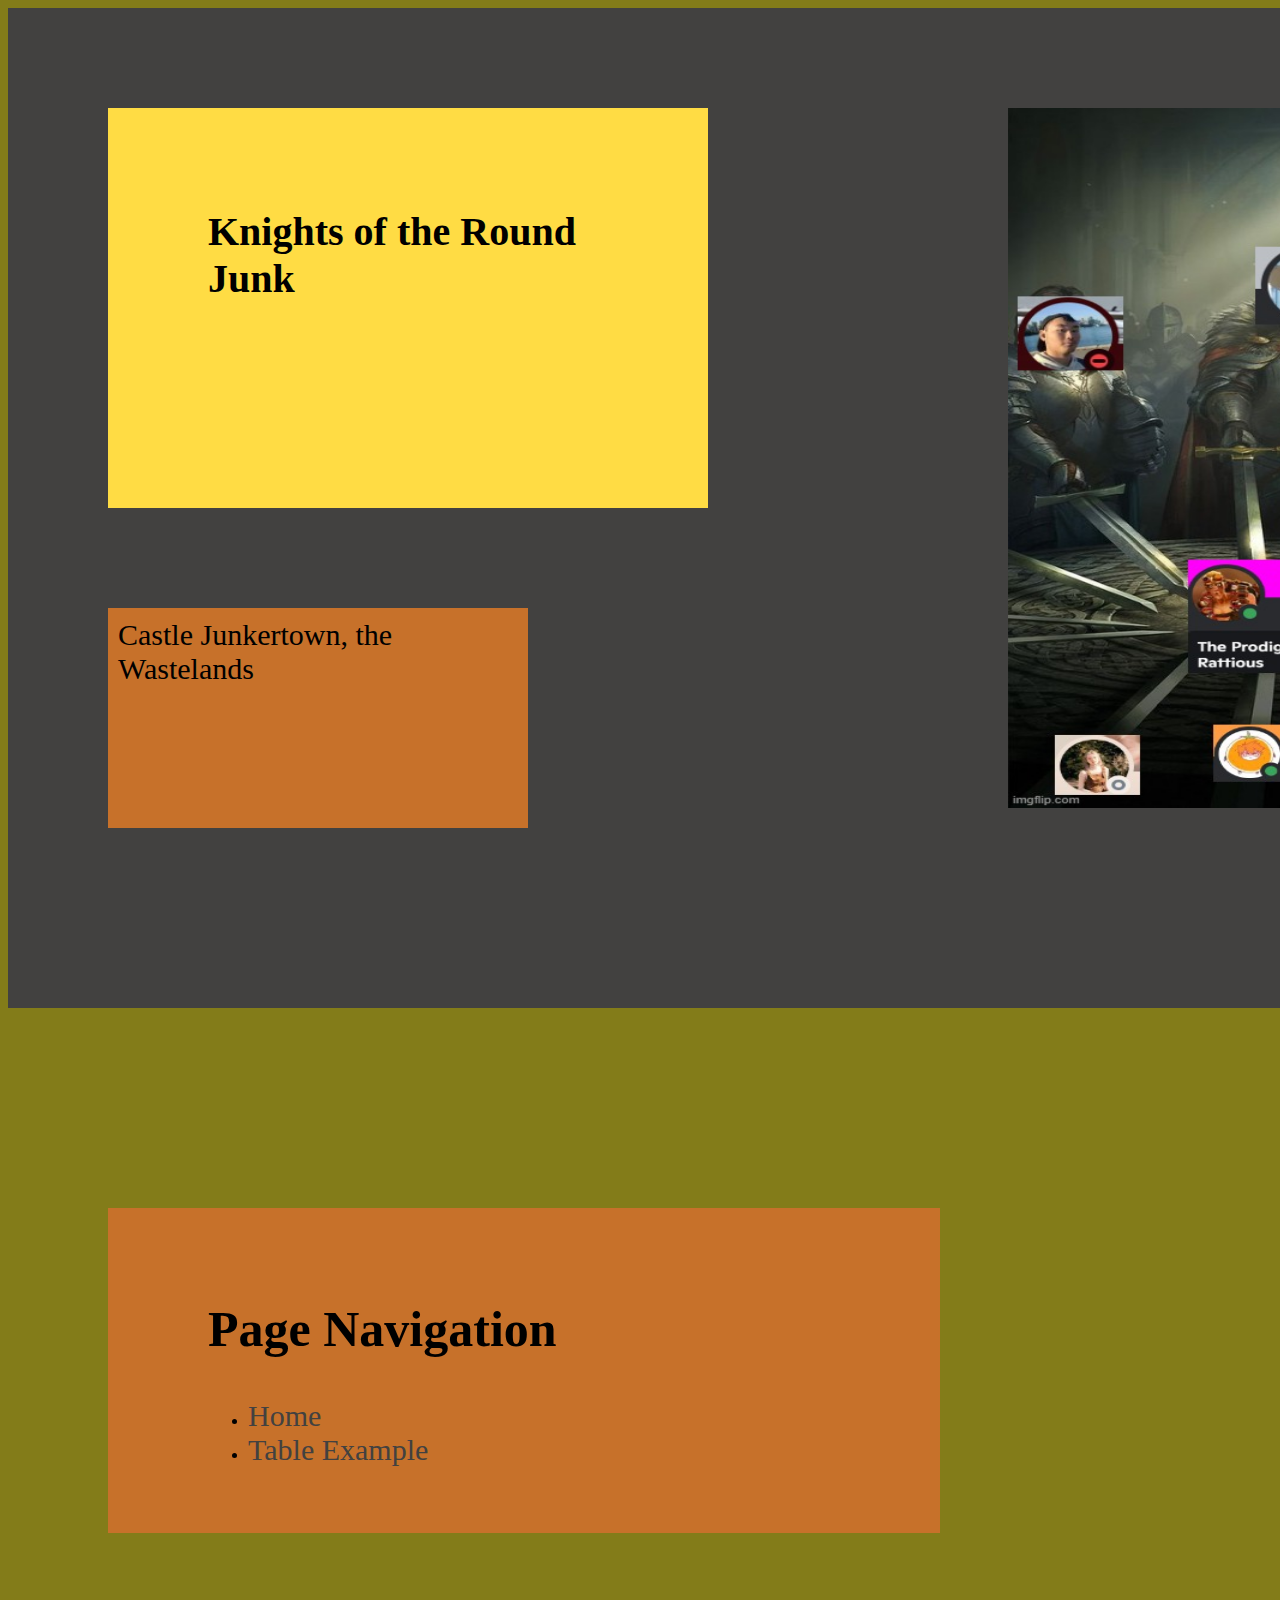
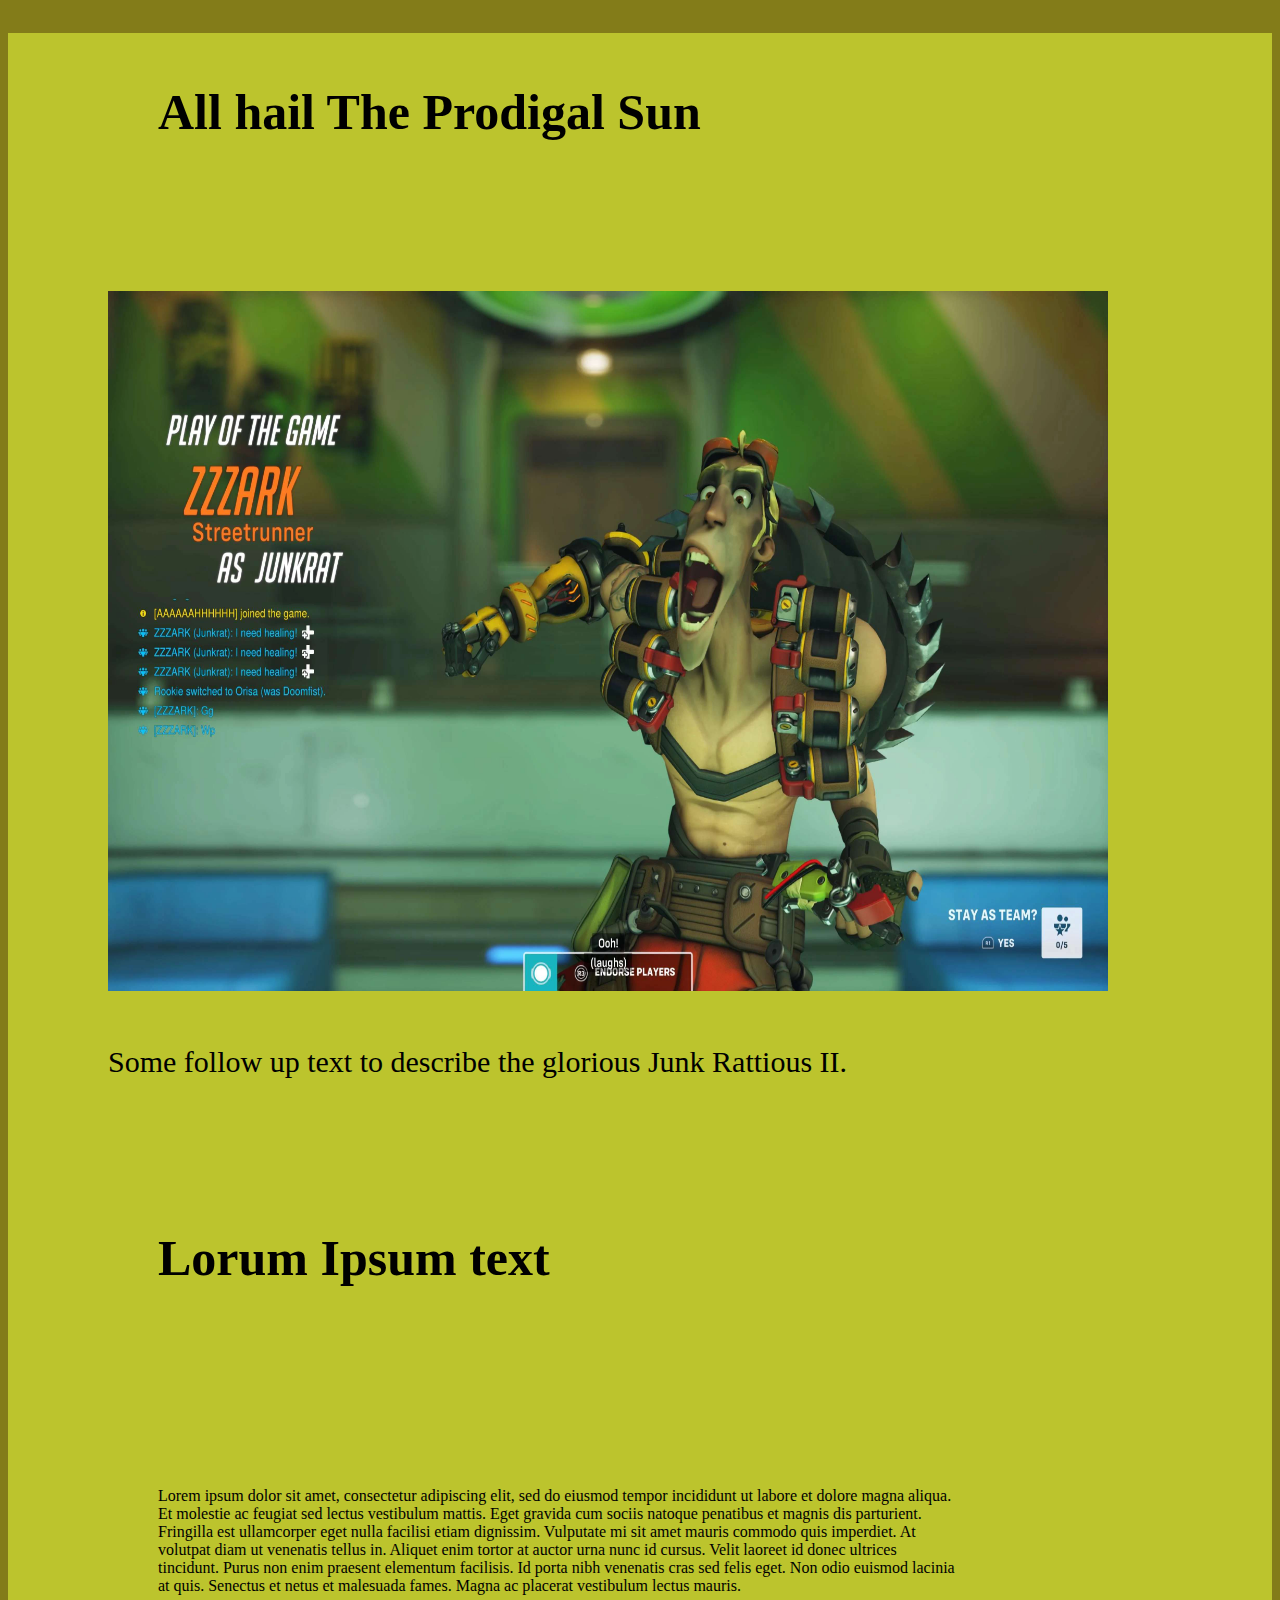
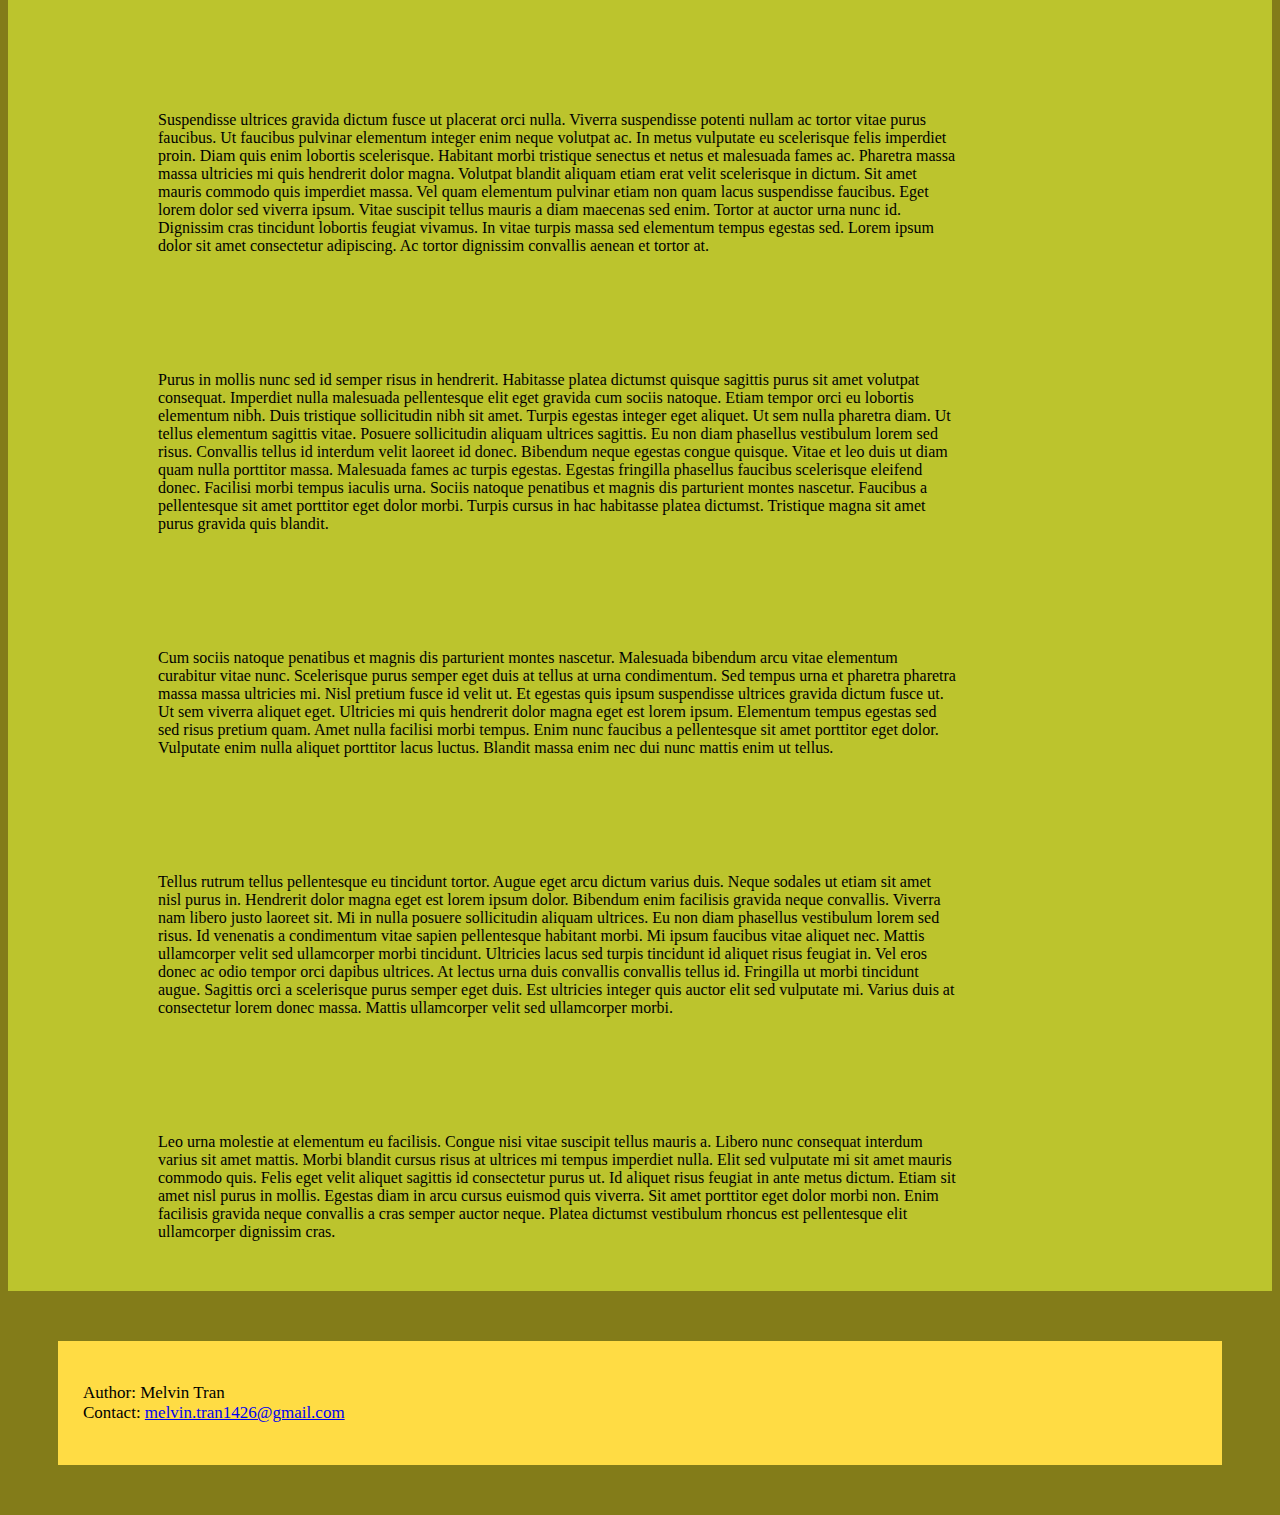
<file: projectOne-basicHtmlCss/index.html>
<!DOCTYPE html>

<html lang="en-us">
  <head>
    <meta charset="UTF-8" />
    <title>Basic HTML and CSS Review</title>
    <link rel="stylesheet" type="text/css" href="css/styles.css" />
  </head>

  <body>
    <header class="headBanner">
      <div class="bannerTextGroup">
        <h1>Knights of the Round Junk</h1>
        <p>Castle Junkertown, the Wastelands</p>
      </div>
      <img
        src="img/knightsOfTheRoundJunk.png"
        alt="knightsOfTheRoundJunk.png"
      />
    </header>

    <div class="navigation">
      <h2>Page Navigation</h2>
      <nav>
        <ul>
          <li><a href="index.html">Home</a></li>
          <li><a href="table.html">Table Example</a></li>
        </ul>
      </nav>
    </div>

    <div class="bodyContent">
      <h3>All hail The Prodigal Sun</h3>
      <img src="img/jankrootius.jpg" alt="jankrootius.jpg" />
      <div class="followText">
        <p>Some follow up text to describe the glorious Junk Rattious II.</p>
      </div>

      <h3>Lorum Ipsum text</h3>
      <p>
        Lorem ipsum dolor sit amet, consectetur adipiscing elit, sed do eiusmod
        tempor incididunt ut labore et dolore magna aliqua. Et molestie ac
        feugiat sed lectus vestibulum mattis. Eget gravida cum sociis natoque
        penatibus et magnis dis parturient. Fringilla est ullamcorper eget nulla
        facilisi etiam dignissim. Vulputate mi sit amet mauris commodo quis
        imperdiet. At volutpat diam ut venenatis tellus in. Aliquet enim tortor
        at auctor urna nunc id cursus. Velit laoreet id donec ultrices
        tincidunt. Purus non enim praesent elementum facilisis. Id porta nibh
        venenatis cras sed felis eget. Non odio euismod lacinia at quis.
        Senectus et netus et malesuada fames. Magna ac placerat vestibulum
        lectus mauris.
      </p>
      <p>
        Suspendisse ultrices gravida dictum fusce ut placerat orci nulla.
        Viverra suspendisse potenti nullam ac tortor vitae purus faucibus. Ut
        faucibus pulvinar elementum integer enim neque volutpat ac. In metus
        vulputate eu scelerisque felis imperdiet proin. Diam quis enim lobortis
        scelerisque. Habitant morbi tristique senectus et netus et malesuada
        fames ac. Pharetra massa massa ultricies mi quis hendrerit dolor magna.
        Volutpat blandit aliquam etiam erat velit scelerisque in dictum. Sit
        amet mauris commodo quis imperdiet massa. Vel quam elementum pulvinar
        etiam non quam lacus suspendisse faucibus. Eget lorem dolor sed viverra
        ipsum. Vitae suscipit tellus mauris a diam maecenas sed enim. Tortor at
        auctor urna nunc id. Dignissim cras tincidunt lobortis feugiat vivamus.
        In vitae turpis massa sed elementum tempus egestas sed. Lorem ipsum
        dolor sit amet consectetur adipiscing. Ac tortor dignissim convallis
        aenean et tortor at.
      </p>
      <p>
        Purus in mollis nunc sed id semper risus in hendrerit. Habitasse platea
        dictumst quisque sagittis purus sit amet volutpat consequat. Imperdiet
        nulla malesuada pellentesque elit eget gravida cum sociis natoque. Etiam
        tempor orci eu lobortis elementum nibh. Duis tristique sollicitudin nibh
        sit amet. Turpis egestas integer eget aliquet. Ut sem nulla pharetra
        diam. Ut tellus elementum sagittis vitae. Posuere sollicitudin aliquam
        ultrices sagittis. Eu non diam phasellus vestibulum lorem sed risus.
        Convallis tellus id interdum velit laoreet id donec. Bibendum neque
        egestas congue quisque. Vitae et leo duis ut diam quam nulla porttitor
        massa. Malesuada fames ac turpis egestas. Egestas fringilla phasellus
        faucibus scelerisque eleifend donec. Facilisi morbi tempus iaculis urna.
        Sociis natoque penatibus et magnis dis parturient montes nascetur.
        Faucibus a pellentesque sit amet porttitor eget dolor morbi. Turpis
        cursus in hac habitasse platea dictumst. Tristique magna sit amet purus
        gravida quis blandit.
      </p>
      <p>
        Cum sociis natoque penatibus et magnis dis parturient montes nascetur.
        Malesuada bibendum arcu vitae elementum curabitur vitae nunc.
        Scelerisque purus semper eget duis at tellus at urna condimentum. Sed
        tempus urna et pharetra pharetra massa massa ultricies mi. Nisl pretium
        fusce id velit ut. Et egestas quis ipsum suspendisse ultrices gravida
        dictum fusce ut. Ut sem viverra aliquet eget. Ultricies mi quis
        hendrerit dolor magna eget est lorem ipsum. Elementum tempus egestas sed
        sed risus pretium quam. Amet nulla facilisi morbi tempus. Enim nunc
        faucibus a pellentesque sit amet porttitor eget dolor. Vulputate enim
        nulla aliquet porttitor lacus luctus. Blandit massa enim nec dui nunc
        mattis enim ut tellus.
      </p>
      <p>
        Tellus rutrum tellus pellentesque eu tincidunt tortor. Augue eget arcu
        dictum varius duis. Neque sodales ut etiam sit amet nisl purus in.
        Hendrerit dolor magna eget est lorem ipsum dolor. Bibendum enim
        facilisis gravida neque convallis. Viverra nam libero justo laoreet sit.
        Mi in nulla posuere sollicitudin aliquam ultrices. Eu non diam phasellus
        vestibulum lorem sed risus. Id venenatis a condimentum vitae sapien
        pellentesque habitant morbi. Mi ipsum faucibus vitae aliquet nec. Mattis
        ullamcorper velit sed ullamcorper morbi tincidunt. Ultricies lacus sed
        turpis tincidunt id aliquet risus feugiat in. Vel eros donec ac odio
        tempor orci dapibus ultrices. At lectus urna duis convallis convallis
        tellus id. Fringilla ut morbi tincidunt augue. Sagittis orci a
        scelerisque purus semper eget duis. Est ultricies integer quis auctor
        elit sed vulputate mi. Varius duis at consectetur lorem donec massa.
        Mattis ullamcorper velit sed ullamcorper morbi.
      </p>
      <p>
        Leo urna molestie at elementum eu facilisis. Congue nisi vitae suscipit
        tellus mauris a. Libero nunc consequat interdum varius sit amet mattis.
        Morbi blandit cursus risus at ultrices mi tempus imperdiet nulla. Elit
        sed vulputate mi sit amet mauris commodo quis. Felis eget velit aliquet
        sagittis id consectetur purus ut. Id aliquet risus feugiat in ante metus
        dictum. Etiam sit amet nisl purus in mollis. Egestas diam in arcu cursus
        euismod quis viverra. Sit amet porttitor eget dolor morbi non. Enim
        facilisis gravida neque convallis a cras semper auctor neque. Platea
        dictumst vestibulum rhoncus est pellentesque elit ullamcorper dignissim
        cras.
      </p>
    </div>
  </body>

  <footer>
    <p>
      Author: Melvin Tran <br />
      Contact:
      <a href="mailto:melvin.tran1426@gmail.com">melvin.tran1426@gmail.com</a>
    </p>
  </footer>
</html>
</file>
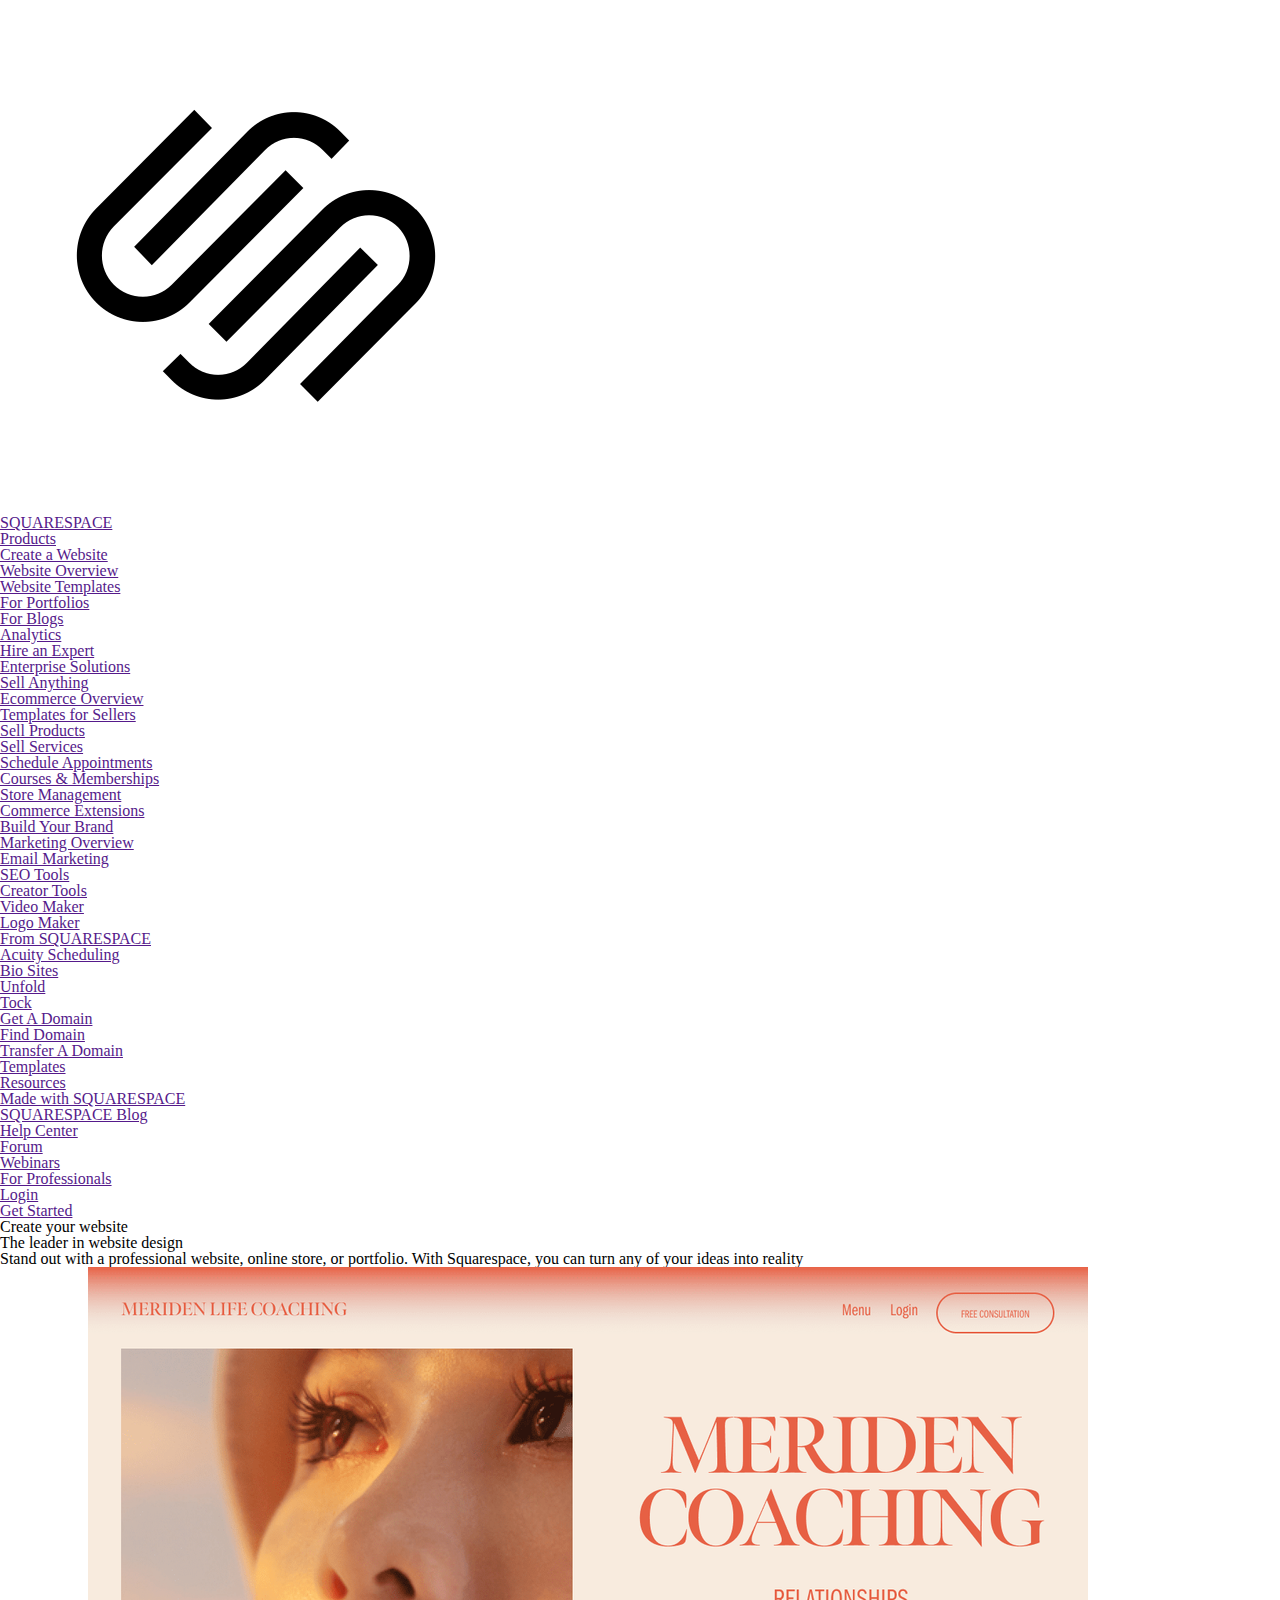
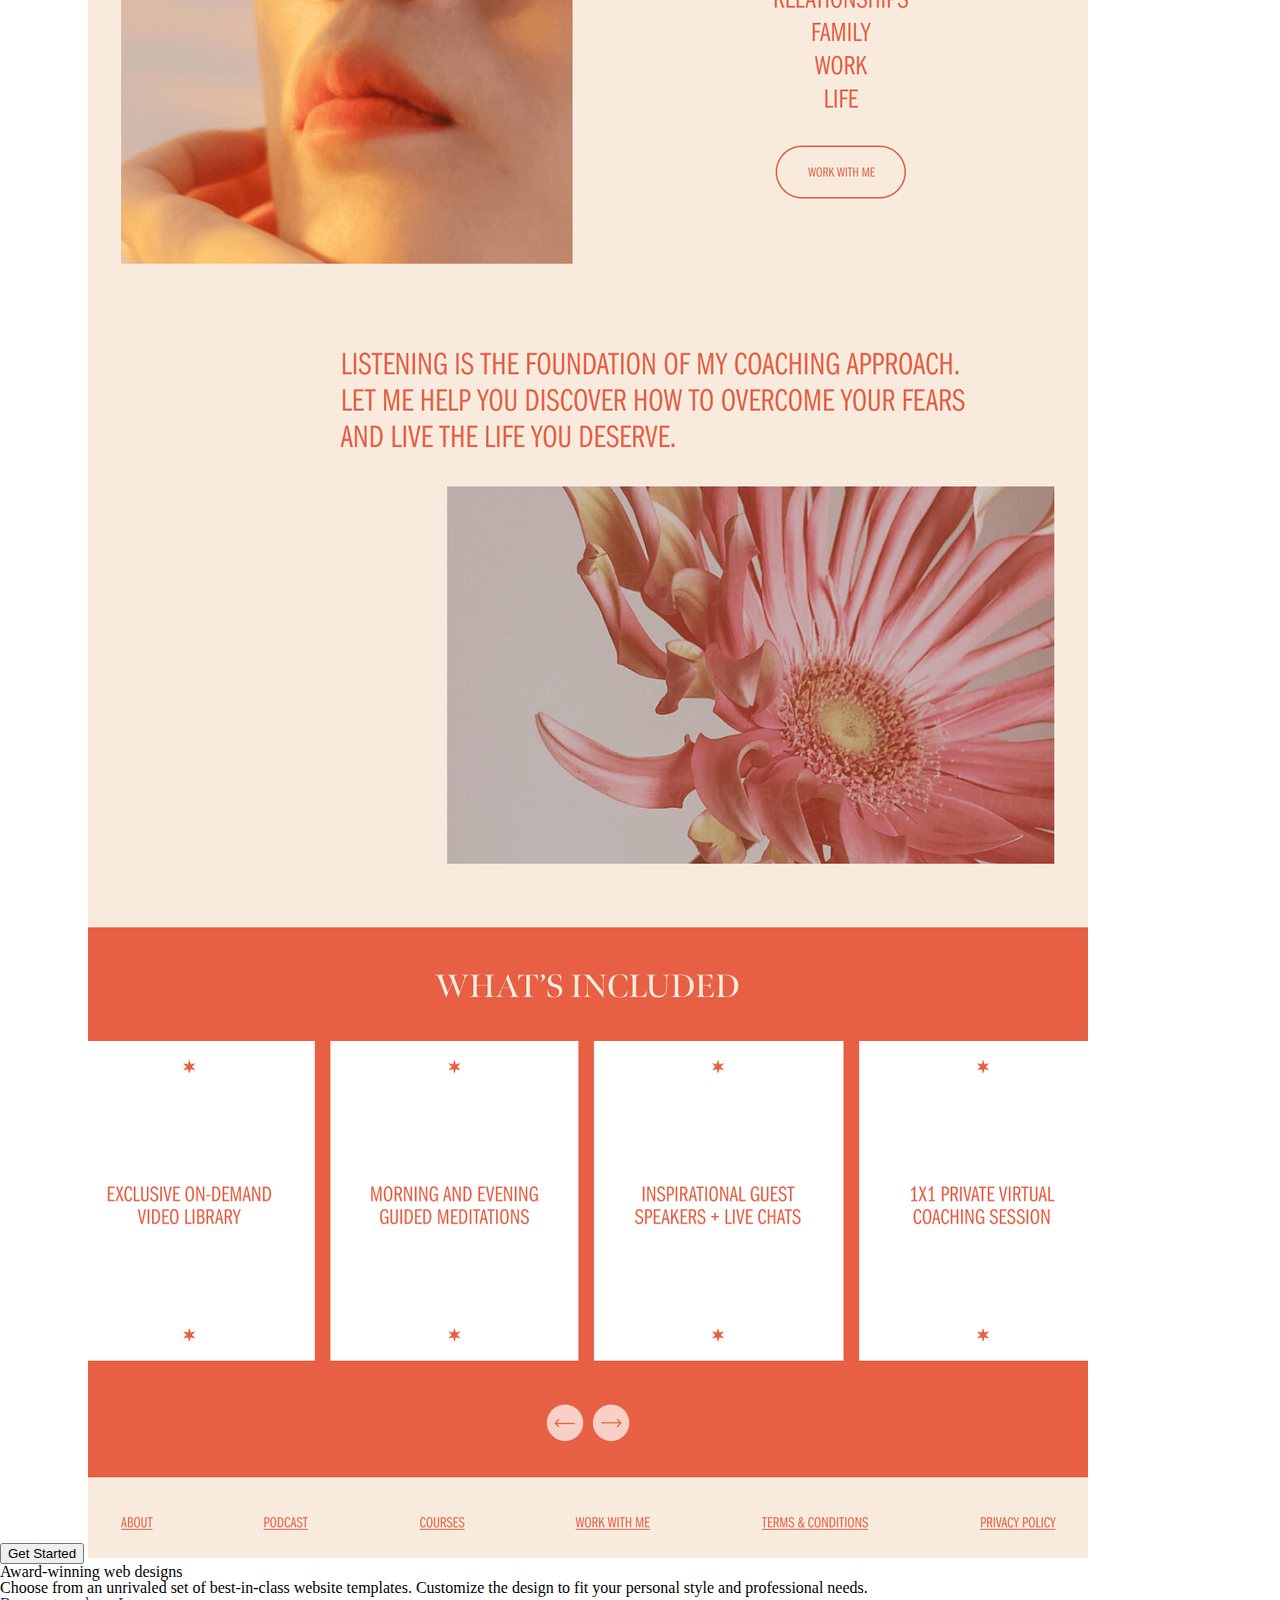
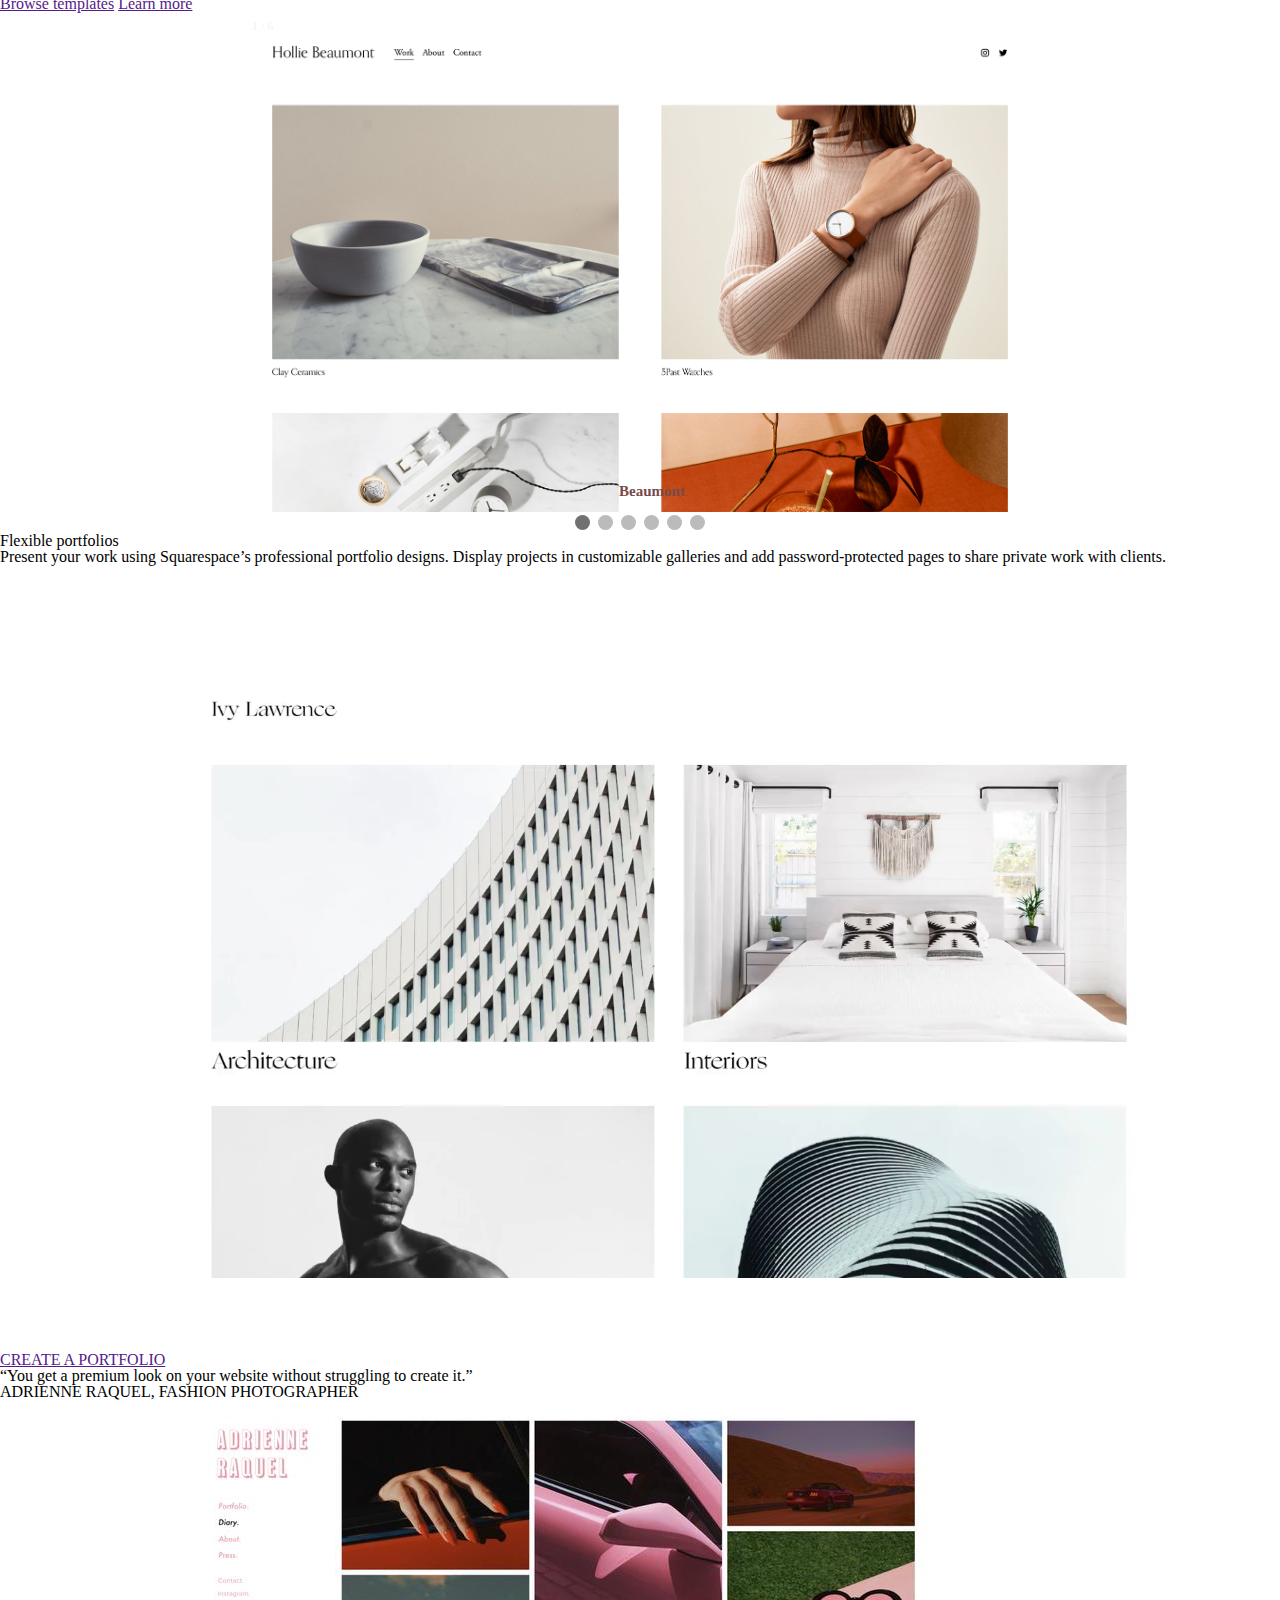
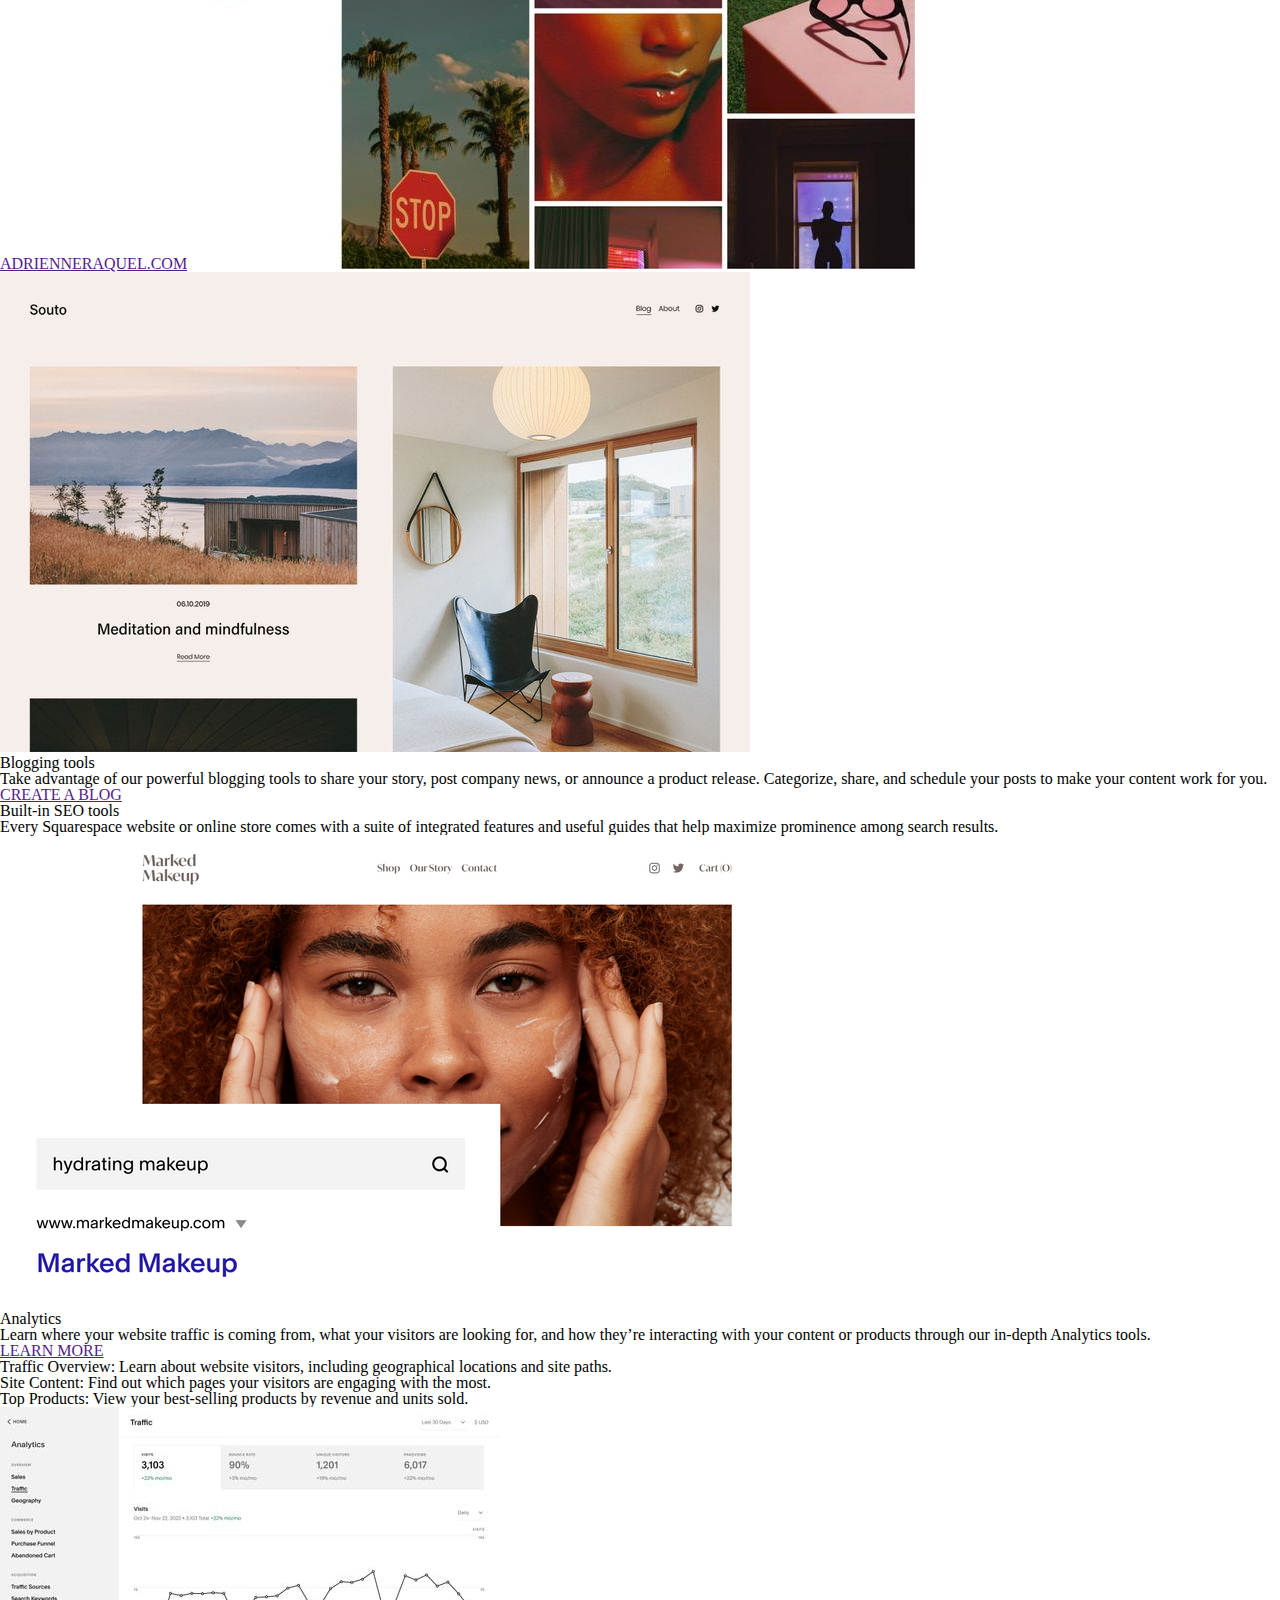
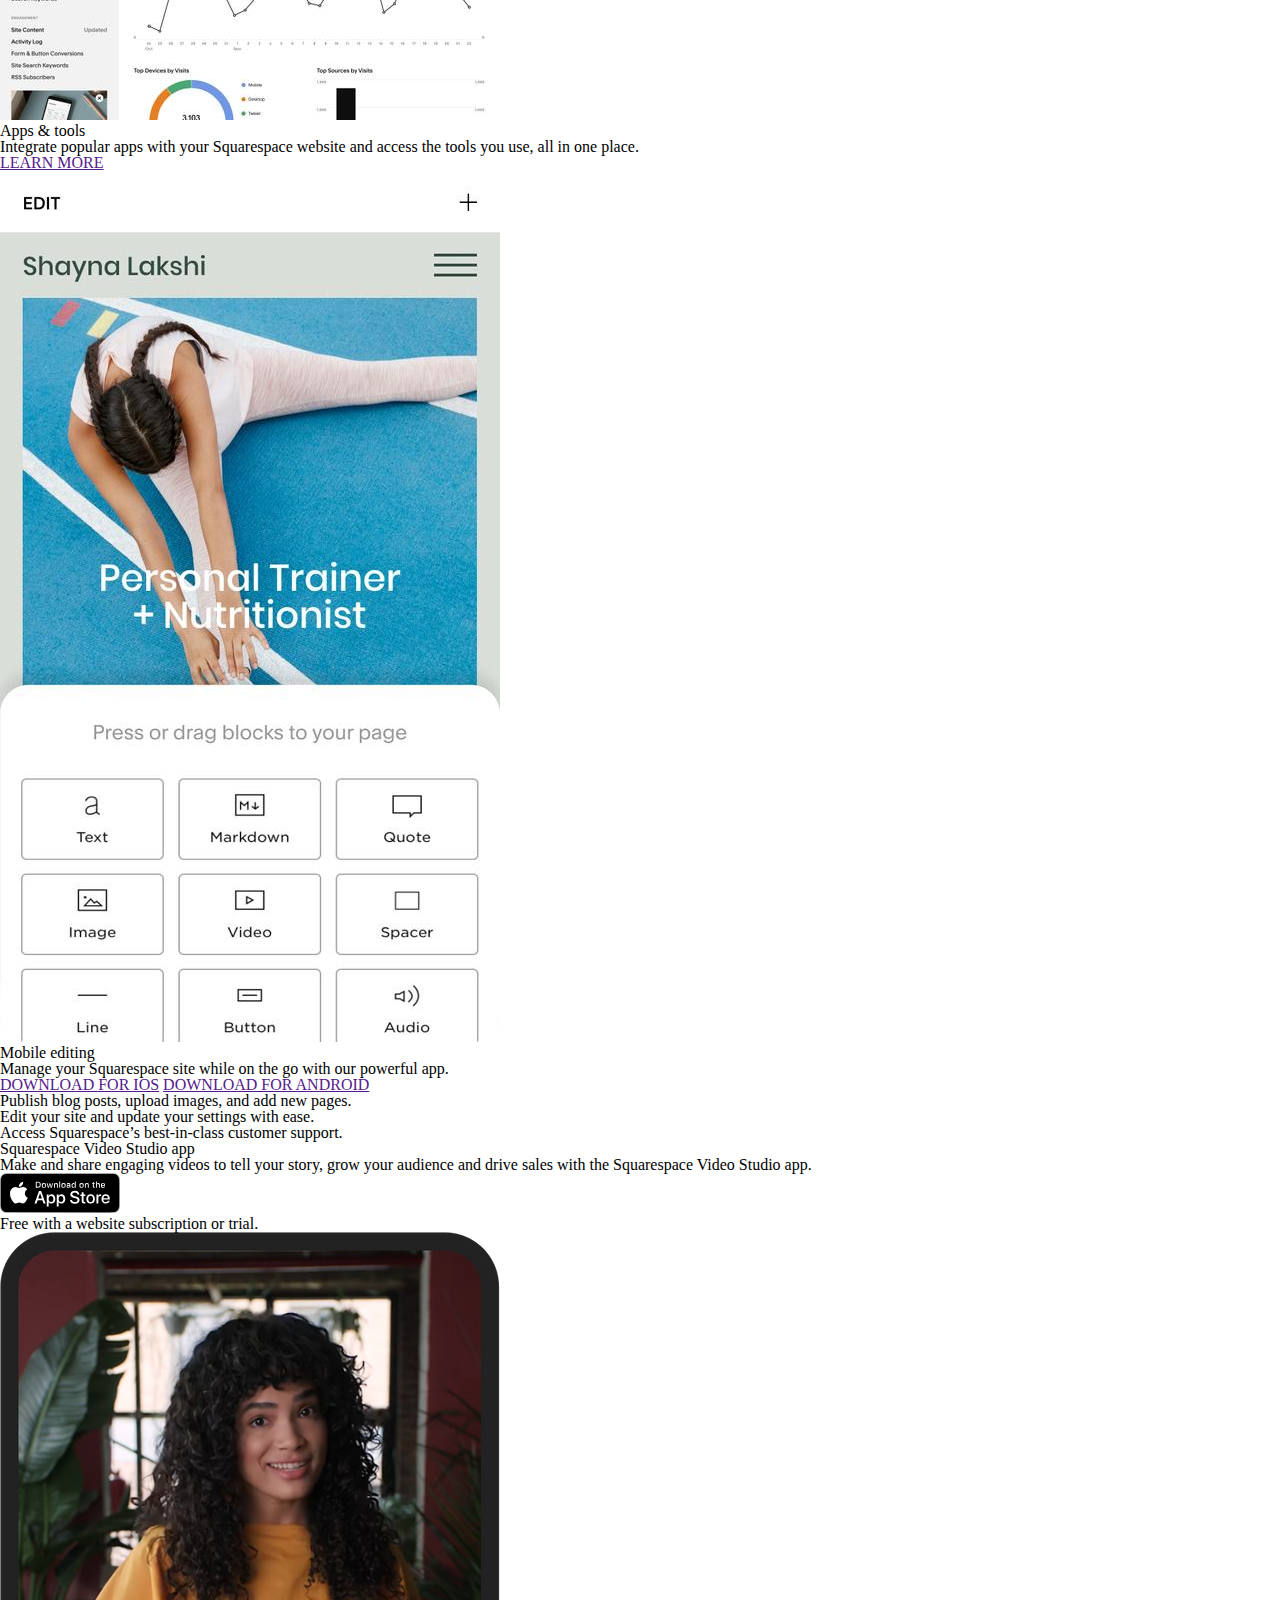
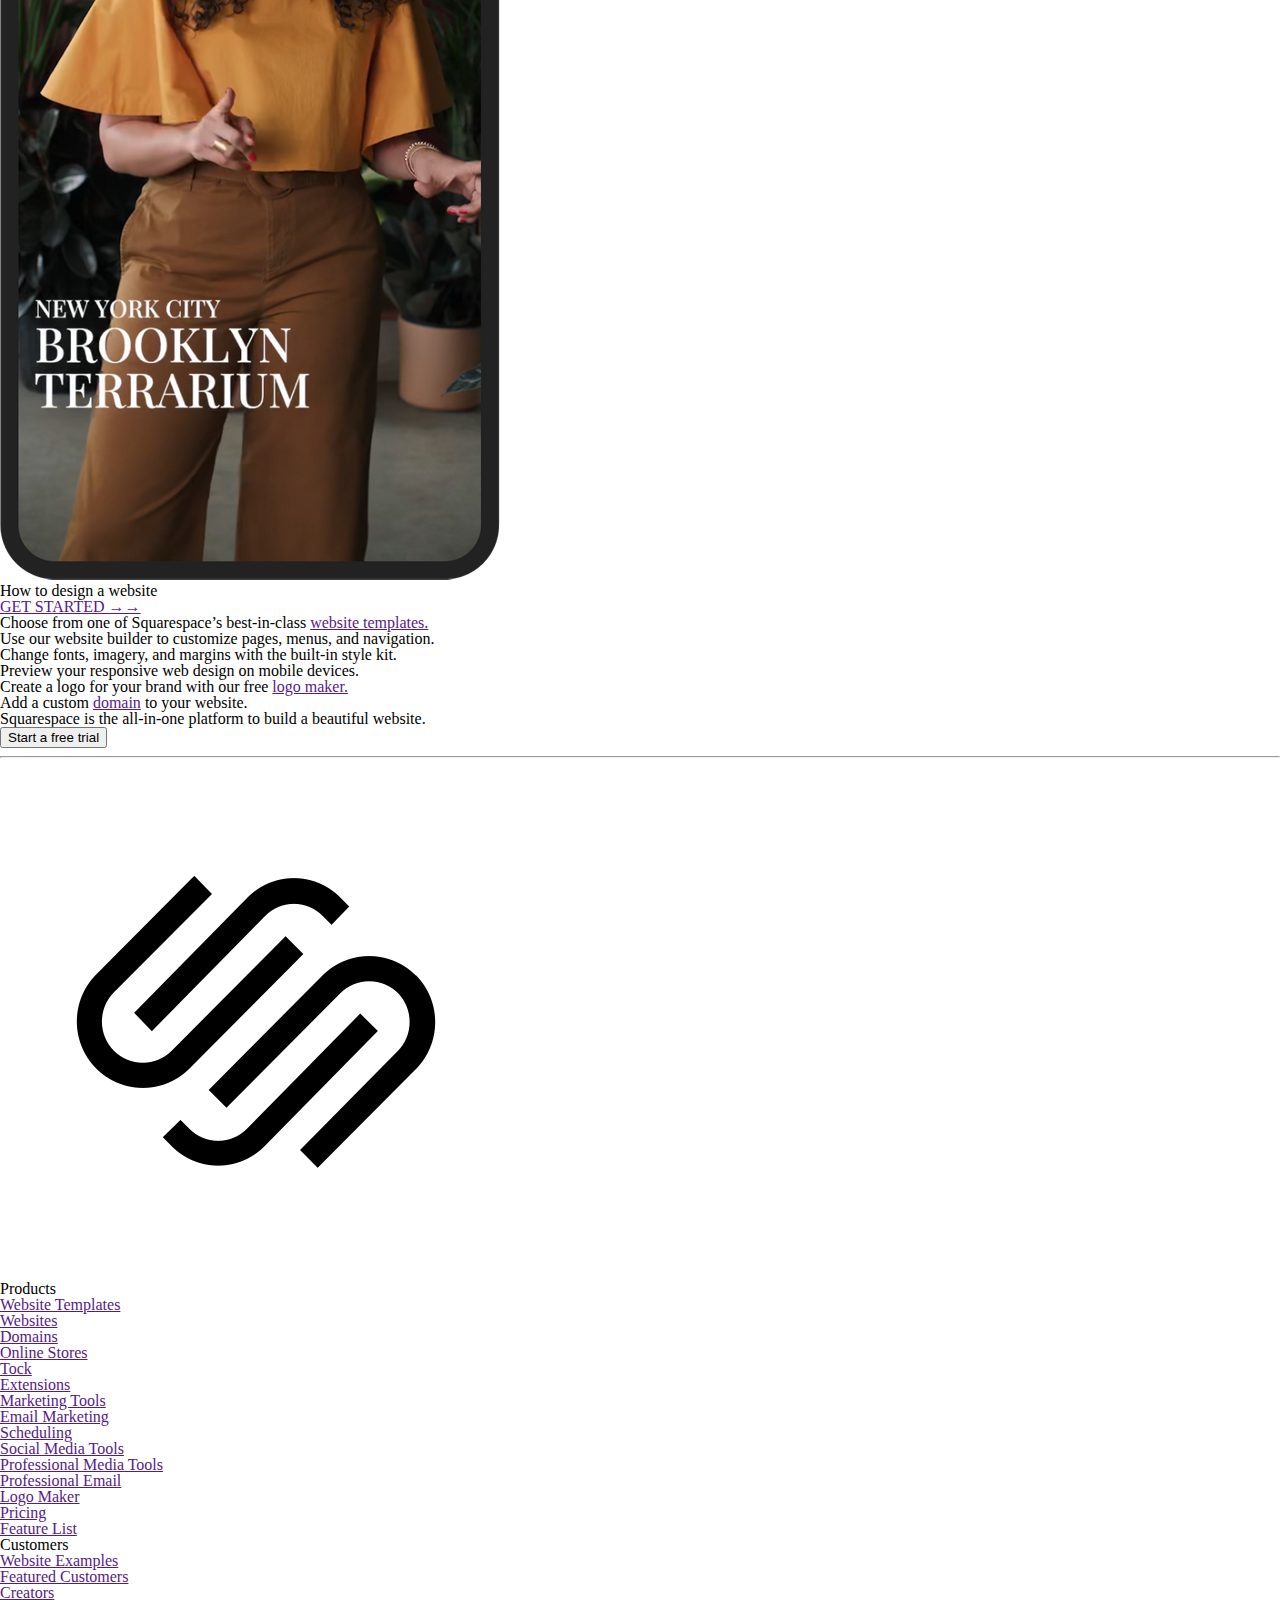
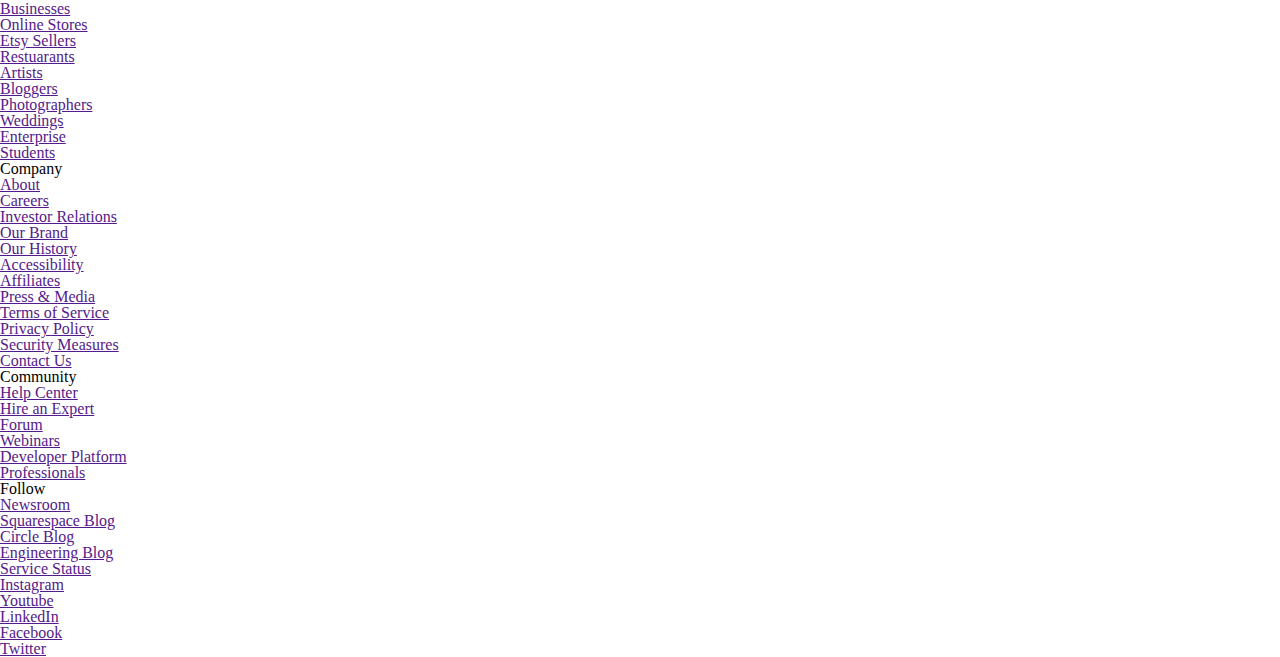
<file: projectThree-websiteRecreation/index.html>
<!DOCTYPE html>

<html lang="en-us">
  <head>
    <meta charset="UTF-8" />
    <title>Basic HTML and CSS Review</title>
    <link rel="stylesheet" type="text/css" href="css/reset.css" />
    <link rel="stylesheet" type="text/css" href="css/styles.css" />
  </head>

  <body>
    <div class="container">
      <header>
        <nav>
          <ul class="navigation">
            <li>
              <a href=""
                ><img src="img/squarespacelogo.png" alt="squarespacelogo.png" />
                <h2>SQUARESPACE</h2></a
              >
            </li>
            <li>
              <a href="">Products</a>
              <!--First tier-->
              <ul class="productsdropdown">
                <li>
                  <a href="">Create a Website</a>
                  <!--Second tier for Create a Website-->
                  <ul class="createdropdown">
                    <li><a href="">Website Overview</a></li>
                    <li><a href="">Website Templates</a></li>
                    <li><a href="">For Portfolios</a></li>
                    <li><a href="">For Blogs</a></li>
                    <li><a href="">Analytics</a></li>
                    <li><a href="">Hire an Expert</a></li>
                    <li><a href="">Enterprise Solutions</a></li>
                  </ul>
                </li>
                <li>
                  <a href="">Sell Anything</a>
                  <!--Second tier for Sell Anything-->
                  <ul class="selldropdown">
                    <li><a href="">Ecommerce Overview</a></li>
                    <li><a href="">Templates for Sellers</a></li>
                    <li><a href="">Sell Products</a></li>
                    <li><a href="">Sell Services</a></li>
                    <li><a href="">Schedule Appointments</a></li>
                    <li><a href="">Courses & Memberships</a></li>
                    <li><a href="">Store Management</a></li>
                    <li><a href="">Commerce Extensions</a></li>
                  </ul>
                </li>
                <li>
                  <a href="">Build Your Brand</a>
                  <!--Second tier for Build Your Brand-->
                  <ul class="builddropdown">
                    <li><a href="">Marketing Overview</a></li>
                    <li><a href="">Email Marketing</a></li>
                    <li><a href="">SEO Tools</a></li>
                    <li><a href="">Creator Tools</a></li>
                    <li><a href="">Video Maker</a></li>
                    <li><a href="">Logo Maker</a></li>
                  </ul>
                </li>
                <li>
                  <a href="">From SQUARESPACE</a>
                  <!--Second tier for From SQUARESPACE-->
                  <ul class="fromdropdown">
                    <li><a href="">Acuity Scheduling</a></li>
                    <li><a href="">Bio Sites</a></li>
                    <li><a href="">Unfold</a></li>
                    <li><a href="">Tock</a></li>
                  </ul>
                </li>
                <li>
                  <a href="">Get A Domain</a>
                  <!--Second tier from Get A Domain-->
                  <ul class="getdropdown">
                    <li><a href="">Find Domain</a></li>
                    <li><a href="">Transfer A Domain</a></li>
                  </ul>
                </li>
              </ul>
            </li>
            <li><a href="">Templates</a></li>
            <li>
              <a href="">Resources</a>
              <!--Second tier for Resources-->
              <ul class="resourcesdropdown">
                <li><a href="">Made with SQUARESPACE</a></li>
                <li><a href="">SQUARESPACE Blog</a></li>
                <li><a href="">Help Center</a></li>
                <li><a href="">Forum</a></li>
                <li><a href="">Webinars</a></li>
                <li><a href="">For Professionals</a></li>
              </ul>
            </li>
            <li><a href="">Login</a></li>
            <li><a href="">Get Started</a></li>
          </ul>
        </nav>
      </header>

      <div class="sitepreviewcontent">
        <h4>Create your website</h4>
        <h2>The leader in website design</h2>
        <p>
          Stand out with a professional website, online store, or portfolio.
          With Squarespace, you can turn any of your ideas into reality
        </p>
        <button>Get Started</button>
        <img src="img/meridencoaching.png" alt="meridencoaching" />
      </div>

      <div class="awardwinningcontent">
        <h2>Award-winning web designs</h2>
        <p>
          Choose from an unrivaled set of best-in-class website templates.
          Customize the design to fit your personal style and professional
          needs.
        </p>
        <a href="">Browse templates</a>
        <a href="">Learn more</a>
        <div class="templateslideshow">
          <div class="slide">
            <div class="slidecount">1 / 6</div>
            <img src="img/beaumont.jpg" alt="beaumont.jpg" />
            <div class="text">Beaumont</div>
          </div>
          <div class="slide">
            <div class="slidecount">2 / 6</div>
            <img src="img/maru.jpg" alt="maru.jpg" />
            <div class="text">Maru</div>
          </div>
          <div class="slide">
            <div class="slidecount">3 / 6</div>
            <img src="img/souto.jpg" alt="souto.jpg" />
            <div class="text">Souto</div>
          </div>
          <div class="slide">
            <div class="slidecount">4 / 6</div>
            <img src="img/crosby.jpg" alt="crosby.jpg" />
            <div class="text">Crosby</div>
          </div>
          <div class="slide">
            <div class="slidecount">5 / 6</div>
            <img src="img/matsuya.jpg" alt="matsuya.jpg" />
            <div class="text">Matsuya</div>
          </div>
          <div class="slide">
            <div class="slidecount">6 / 6</div>
            <img src="img/vance.jpg" alt="vance.jpg" />
            <div class="text">Vance</div>
          </div>
          <a class="prev" onclick="plusSlides(-1)">❮</a>
          <a class="next" onclick="plusSlides(1)">❯</a>
        </div>
        <div style="text-align: center">
          <span class="dot" onclick="currentSlide(1)"></span>
          <span class="dot" onclick="currentSlide(2)"></span>
          <span class="dot" onclick="currentSlide(3)"></span>
          <span class="dot" onclick="currentSlide(4)"></span>
          <span class="dot" onclick="currentSlide(5)"></span>
          <span class="dot" onclick="currentSlide(6)"></span>
        </div>
      </div>

      <div class="flexibleportfoliocontent">
        <h2>Flexible portfolios</h2>
        <p>
          Present your work using Squarespace’s professional portfolio designs.
          Display projects in customizable galleries and add password-protected
          pages to share private work with clients.
        </p>
        <a href="">CREATE A PORTFOLIO</a>
        <video width="1000px" height="800px" autoplay>
          <source
            src="img/layout-switching-animation-v3_compressed.mp4"
            type="video/mp4"
          />
        </video>
        <p>
          “You get a premium look on your website without struggling to create
          it.”
        </p>
        <p>ADRIENNE RAQUEL, FASHION PHOTOGRAPHER</p>
        <a href="">ADRIENNERAQUEL.COM</a>
        <img
          src="img/adrienne-raquel-750w.jpg"
          alt="adrienne-raquel-750w.jpg"
        />
      </div>

      <div class="bloggingtoolscontent">
        <img src="img/blogui.png" alt="blogui.png" />
        <h2>Blogging tools</h2>
        <p>
          Take advantage of our powerful blogging tools to share your story,
          post company news, or announce a product release. Categorize, share,
          and schedule your posts to make your content work for you.
        </p>
        <a href="">CREATE A BLOG</a>
      </div>

      <div class="seotoolscontent">
        <h2>Built-in SEO tools</h2>
        <p>
          Every Squarespace website or online store comes with a suite of
          integrated features and useful guides that help maximize prominence
          among search results.
        </p>
        <img src="img/seo-2-750w.png" alt="seo-2-750w.png" />
      </div>

      <div class="analyticscontent">
        <h2>Analytics</h2>
        <p>
          Learn where your website traffic is coming from, what your visitors
          are looking for, and how they’re interacting with your content or
          products through our in-depth Analytics tools.
        </p>
        <a href="">LEARN MORE</a>
        <p>
          Traffic Overview: Learn about website visitors, including geographical
          locations and site paths.
        </p>
        <p>
          Site Content: Find out which pages your visitors are engaging with the
          most.
        </p>
        <p>
          Top Products: View your best-selling products by revenue and units
          sold.
        </p>
        <img
          src="img/analytics_ui_01_20210505-500w.jpg"
          alt="analytics_ui_01_20210505-500w.jpg"
        />
      </div>

      <div class="appsandtoolscontent">
        <h2>Apps & tools</h2>
        <p>
          Integrate popular apps with your Squarespace website and access the
          tools you use, all in one place.
        </p>
        <a href="">LEARN MORE</a>
      </div>

      <div class="mobileeditingcontent">
        <img src="img/mobileediting.jpg" alt="mobileediting.jpg" />
        <h2>Mobile editing</h2>
        <p>
          Manage your Squarespace site while on the go with our powerful app.
        </p>
        <a href="">DOWNLOAD FOR IOS</a>
        <a href="">DOWNLOAD FOR ANDROID</a>
        <p>Publish blog posts, upload images, and add new pages.</p>
        <p>Edit your site and update your settings with ease.</p>
        <p>Access Squarespace’s best-in-class customer support.</p>
      </div>

      <div class="videostudioappcontent">
        <h2>Squarespace Video Studio app</h2>
        <p>
          Make and share engaging videos to tell your story, grow your audience
          and drive sales with the Squarespace Video Studio app.
        </p>
        <a href=""
          ><img src="img/apple-store-badge.svg" alt="apple-store-badge.svg"
        /></a>
        <p>Free with a website subscription or trial.</p>
        <img src="img/foreground-2-500w.png" alt="foreground-2-500w.png" />
      </div>

      <div class="howtodesigncontent">
        <h2>How to design a website</h2>
        <a href="">GET STARTED →→ </a>
        <ol>
          <li>
            <p>
              Choose from one of Squarespace’s best-in-class
              <a href="">website templates.</a>
            </p>
          </li>
          <li>
            <p>
              Use our website builder to customize pages, menus, and navigation.
            </p>
          </li>
          <li>
            <p>
              Change fonts, imagery, and margins with the built-in style kit.
            </p>
          </li>
          <li><p>Preview your responsive web design on mobile devices.</p></li>
          <li>
            <p>
              Create a logo for your brand with our free
              <a href="">logo maker.</a>
            </p>
          </li>
          <li>
            <p>Add a custom <a href="">domain</a> to your website.</p>
          </li>
        </ol>
      </div>
      <footer>
        <h1>
          Squarespace is the all‑in‑one platform to build a beautiful website.
        </h1>
        <button>Start a free trial</button>
        <hr />
        <a href=""
          ><img src="img/squarespacelogo.png" alt="squarespacelogo.png"
        /></a>
        <div class="footercontent">
          <h4>Products</h4>
          <ul>
            <li><a href="">Website Templates</a></li>
            <li><a href="">Websites</a></li>
            <li><a href="">Domains</a></li>
            <li><a href="">Online Stores</a></li>
            <li><a href="">Tock</a></li>
            <li><a href="">Extensions</a></li>
            <li><a href="">Marketing Tools</a></li>
            <li><a href="">Email Marketing</a></li>
            <li><a href="">Scheduling</a></li>
            <li><a href="">Social Media Tools</a></li>
            <li><a href="">Professional Media Tools</a></li>
            <li><a href="">Professional Email</a></li>
            <li><a href="">Logo Maker</a></li>
            <li><a href="">Pricing</a></li>
            <li><a href="">Feature List</a></li>
          </ul>
        </div>
        <div class="footercontent">
          <h4>Customers</h4>
          <ul>
            <li><a href="">Website Examples</a></li>
            <li><a href="">Featured Customers</a></li>
            <li><a href="">Creators</a></li>
            <li><a href="">Businesses</a></li>
            <li><a href="">Online Stores</a></li>
            <li><a href="">Etsy Sellers</a></li>
            <li><a href="">Restuarants</a></li>
            <li><a href="">Artists</a></li>
            <li><a href="">Bloggers</a></li>
            <li><a href="">Photographers</a></li>
            <li><a href="">Weddings</a></li>
            <li><a href="">Enterprise</a></li>
            <li><a href="">Students</a></li>
          </ul>
        </div>
        <div class="footercontent">
          <h4>Company</h4>
          <ul>
            <li><a href="">About</a></li>
            <li><a href="">Careers</a></li>
            <li><a href="">Investor Relations</a></li>
            <li><a href="">Our Brand</a></li>
            <li><a href="">Our History</a></li>
            <li><a href="">Accessibility</a></li>
            <li><a href="">Affiliates</a></li>
            <li><a href="">Press & Media</a></li>
            <li><a href="">Terms of Service</a></li>
            <li><a href="">Privacy Policy</a></li>
            <li><a href="">Security Measures</a></li>
            <li><a href="">Contact Us</a></li>
          </ul>
        </div>
        <div class="footercontent">
          <h4>Community</h4>
          <ul>
            <li><a href="">Help Center</a></li>
            <li><a href="">Hire an Expert</a></li>
            <li><a href="">Forum</a></li>
            <li><a href="">Webinars</a></li>
            <li><a href="">Developer Platform</a></li>
            <li><a href="">Professionals</a></li>
          </ul>
        </div>
        <div class="footercontent">
          <h4>Follow</h4>
          <ul>
            <li><a href="">Newsroom</a></li>
            <li><a href="">Squarespace Blog</a></li>
            <li><a href="">Circle Blog</a></li>
            <li><a href="">Engineering Blog</a></li>
            <li><a href="">Service Status</a></li>
            <li><a href="">Instagram</a></li>
            <li><a href="">Youtube</a></li>
            <li><a href="">LinkedIn</a></li>
            <li><a href="">Facebook</a></li>
            <li><a href="">Twitter</a></li>
          </ul>
        </div>
      </footer>
    </div>
    <script>
      let slideIndex = 1;
      showSlides(slideIndex);

      // Next/previous controls
      function plusSlides(n) {
        showSlides((slideIndex += n));
      }

      // Thumbnail image controls
      function currentSlide(n) {
        showSlides((slideIndex = n));
      }

      function showSlides(n) {
        let i;
        let slides = document.getElementsByClassName("slide");
        let dots = document.getElementsByClassName("dot");
        if (n > slides.length) {
          slideIndex = 1;
        }
        if (n < 1) {
          slideIndex = slides.length;
        }
        for (i = 0; i < slides.length; i++) {
          slides[i].style.display = "none";
        }
        for (i = 0; i < dots.length; i++) {
          dots[i].className = dots[i].className.replace(" active", "");
        }
        slides[slideIndex - 1].style.display = "block";
        dots[slideIndex - 1].className += " active";
      }
    </script>
  </body>
</html>
</file>
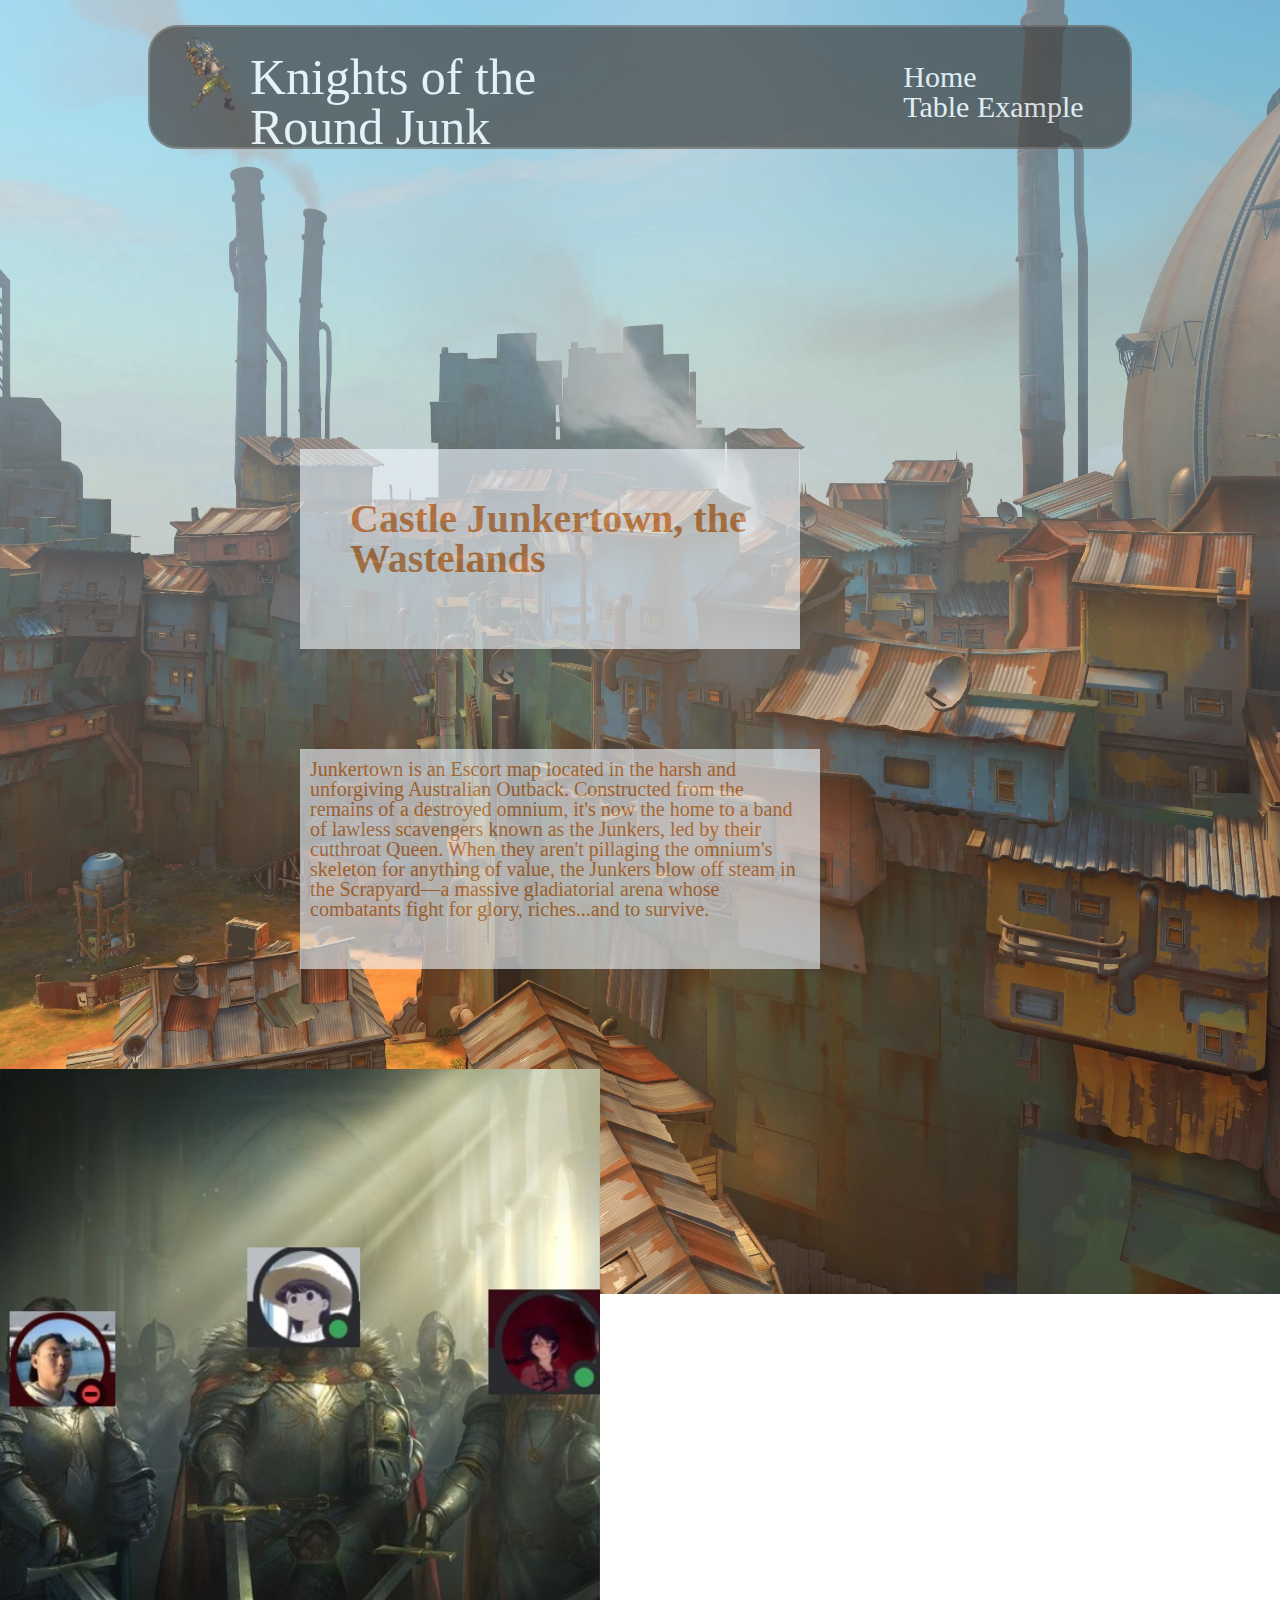
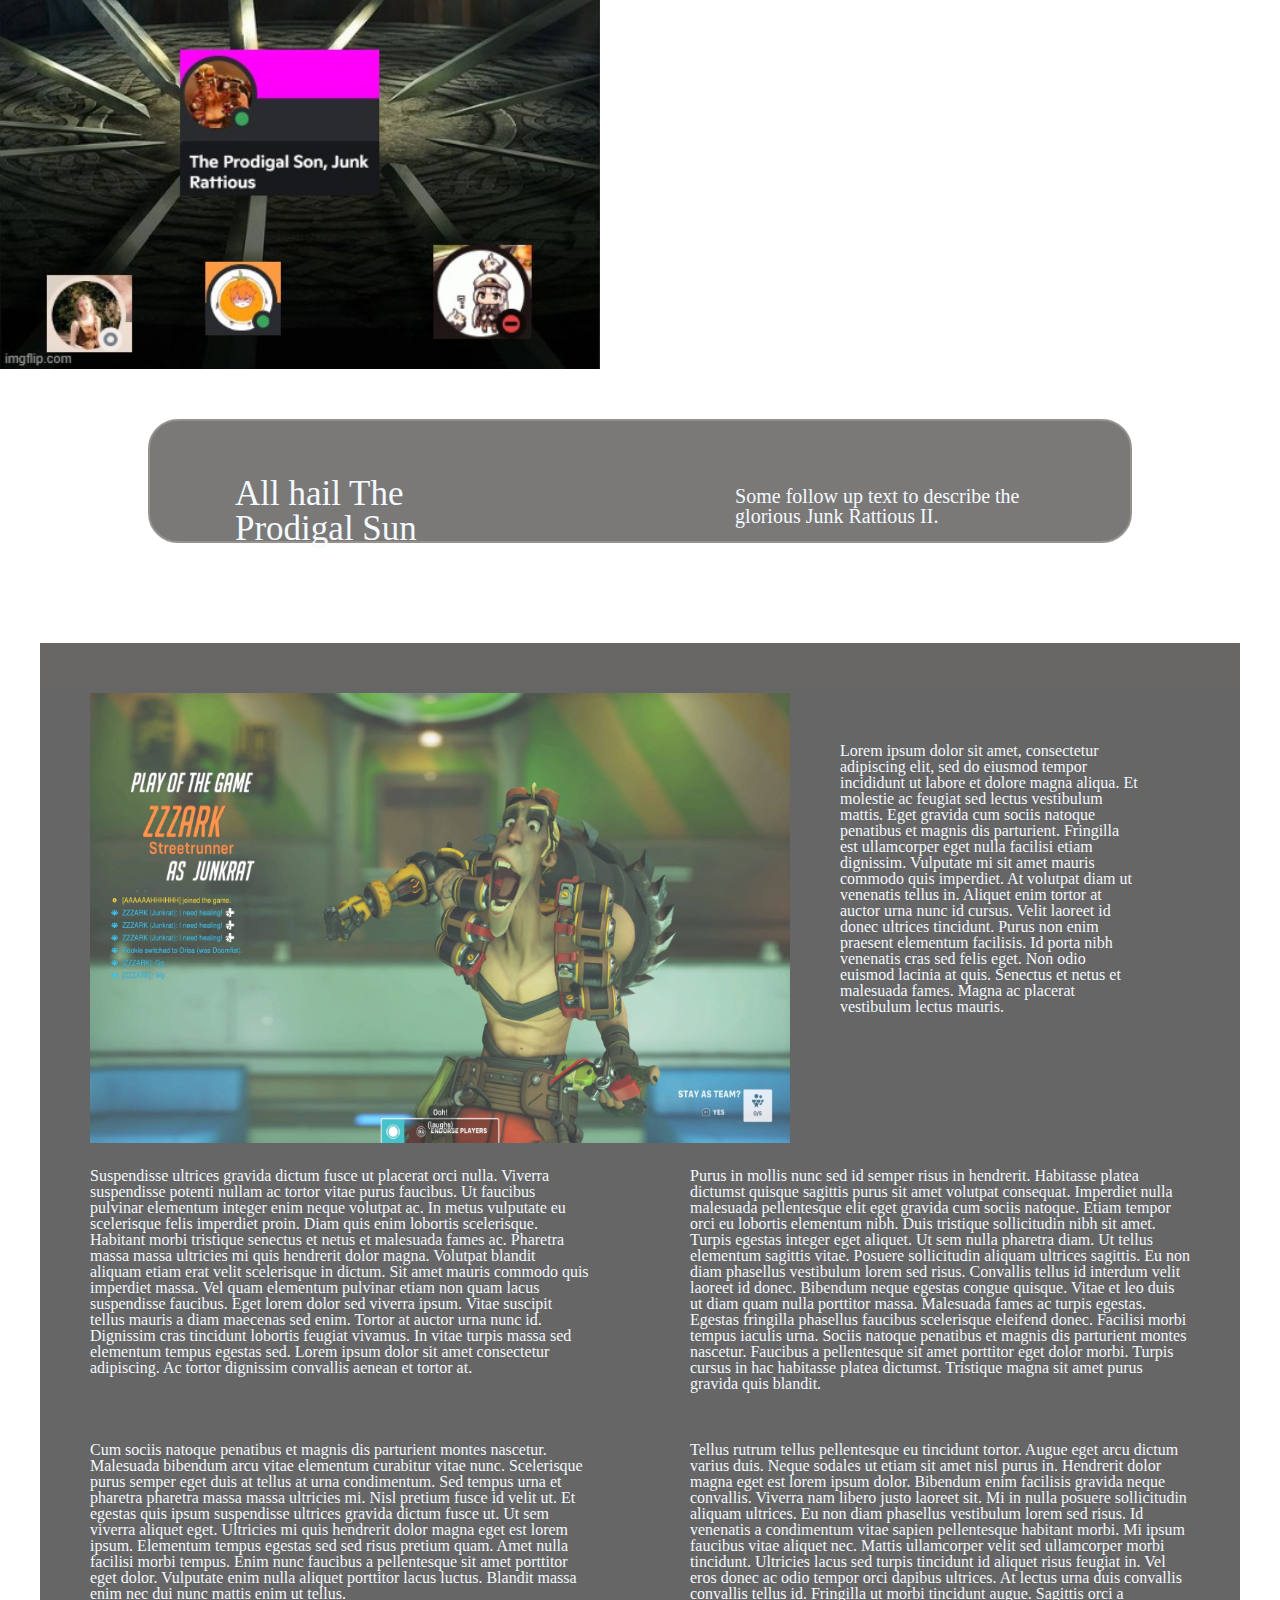
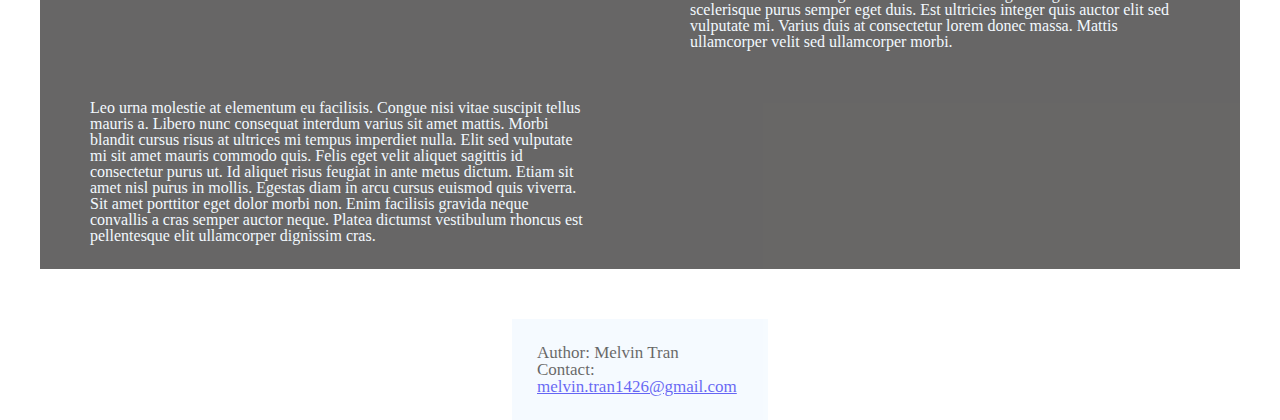
<file: projectTwo-advancedCss/index.html>
<!DOCTYPE html>

<html lang="en-us">
  <head>
    <meta charset="UTF-8" />
    <title>Basic HTML and CSS Review</title>
    <link rel="stylesheet" type="text/css" href="css/reset.css" />
    <link rel="stylesheet" type="text/css" href="css/styles.css" />
  </head>

  <body>
    <div class="headBanner">
      <header>
        <div class="navigation">
          <img src="img/junkrat.webp" alt="junkrat.webp" />
          <h2>Knights of the Round Junk</h2>
          <nav>
            <ul>
              <li><a href="index.html">Home</a></li>
              <li><a href="table.html">Table Example</a></li>
            </ul>
          </nav>
        </div>

        <div class="bannerTextGroup">
          <h1>Castle Junkertown, the Wastelands</h1>
          <p>
            Junkertown is an Escort map located in the harsh and unforgiving
            Australian Outback. Constructed from the remains of a destroyed
            omnium, it's now the home to a band of lawless scavengers known as
            the Junkers, led by their cutthroat Queen. When they aren't
            pillaging the omnium's skeleton for anything of value, the Junkers
            blow off steam in the Scrapyard—a massive gladiatorial arena whose
            combatants fight for glory, riches...and to survive.
          </p>
        </div>
        <img
          src="img/knightsOfTheRoundJunk.png"
          alt="knightsOfTheRoundJunk.png"
        />
      </header>

      <div class="emptySpace">
        <h3>All hail The Prodigal Sun</h3>

        <div class="followText">
          <p>Some follow up text to describe the glorious Junk Rattious II.</p>
        </div>
      </div>

      <div class="bodyContent">
        <img src="img/jankrootius.jpg" alt="jankrootius.jpg" />

        <div class="textGroup">
          <p>
            Lorem ipsum dolor sit amet, consectetur adipiscing elit, sed do
            eiusmod tempor incididunt ut labore et dolore magna aliqua. Et
            molestie ac feugiat sed lectus vestibulum mattis. Eget gravida cum
            sociis natoque penatibus et magnis dis parturient. Fringilla est
            ullamcorper eget nulla facilisi etiam dignissim. Vulputate mi sit
            amet mauris commodo quis imperdiet. At volutpat diam ut venenatis
            tellus in. Aliquet enim tortor at auctor urna nunc id cursus. Velit
            laoreet id donec ultrices tincidunt. Purus non enim praesent
            elementum facilisis. Id porta nibh venenatis cras sed felis eget.
            Non odio euismod lacinia at quis. Senectus et netus et malesuada
            fames. Magna ac placerat vestibulum lectus mauris.
          </p>
        </div>

        <p>
          Suspendisse ultrices gravida dictum fusce ut placerat orci nulla.
          Viverra suspendisse potenti nullam ac tortor vitae purus faucibus. Ut
          faucibus pulvinar elementum integer enim neque volutpat ac. In metus
          vulputate eu scelerisque felis imperdiet proin. Diam quis enim
          lobortis scelerisque. Habitant morbi tristique senectus et netus et
          malesuada fames ac. Pharetra massa massa ultricies mi quis hendrerit
          dolor magna. Volutpat blandit aliquam etiam erat velit scelerisque in
          dictum. Sit amet mauris commodo quis imperdiet massa. Vel quam
          elementum pulvinar etiam non quam lacus suspendisse faucibus. Eget
          lorem dolor sed viverra ipsum. Vitae suscipit tellus mauris a diam
          maecenas sed enim. Tortor at auctor urna nunc id. Dignissim cras
          tincidunt lobortis feugiat vivamus. In vitae turpis massa sed
          elementum tempus egestas sed. Lorem ipsum dolor sit amet consectetur
          adipiscing. Ac tortor dignissim convallis aenean et tortor at.
        </p>
        <p>
          Purus in mollis nunc sed id semper risus in hendrerit. Habitasse
          platea dictumst quisque sagittis purus sit amet volutpat consequat.
          Imperdiet nulla malesuada pellentesque elit eget gravida cum sociis
          natoque. Etiam tempor orci eu lobortis elementum nibh. Duis tristique
          sollicitudin nibh sit amet. Turpis egestas integer eget aliquet. Ut
          sem nulla pharetra diam. Ut tellus elementum sagittis vitae. Posuere
          sollicitudin aliquam ultrices sagittis. Eu non diam phasellus
          vestibulum lorem sed risus. Convallis tellus id interdum velit laoreet
          id donec. Bibendum neque egestas congue quisque. Vitae et leo duis ut
          diam quam nulla porttitor massa. Malesuada fames ac turpis egestas.
          Egestas fringilla phasellus faucibus scelerisque eleifend donec.
          Facilisi morbi tempus iaculis urna. Sociis natoque penatibus et magnis
          dis parturient montes nascetur. Faucibus a pellentesque sit amet
          porttitor eget dolor morbi. Turpis cursus in hac habitasse platea
          dictumst. Tristique magna sit amet purus gravida quis blandit.
        </p>
        <p>
          Cum sociis natoque penatibus et magnis dis parturient montes nascetur.
          Malesuada bibendum arcu vitae elementum curabitur vitae nunc.
          Scelerisque purus semper eget duis at tellus at urna condimentum. Sed
          tempus urna et pharetra pharetra massa massa ultricies mi. Nisl
          pretium fusce id velit ut. Et egestas quis ipsum suspendisse ultrices
          gravida dictum fusce ut. Ut sem viverra aliquet eget. Ultricies mi
          quis hendrerit dolor magna eget est lorem ipsum. Elementum tempus
          egestas sed sed risus pretium quam. Amet nulla facilisi morbi tempus.
          Enim nunc faucibus a pellentesque sit amet porttitor eget dolor.
          Vulputate enim nulla aliquet porttitor lacus luctus. Blandit massa
          enim nec dui nunc mattis enim ut tellus.
        </p>
        <p>
          Tellus rutrum tellus pellentesque eu tincidunt tortor. Augue eget arcu
          dictum varius duis. Neque sodales ut etiam sit amet nisl purus in.
          Hendrerit dolor magna eget est lorem ipsum dolor. Bibendum enim
          facilisis gravida neque convallis. Viverra nam libero justo laoreet
          sit. Mi in nulla posuere sollicitudin aliquam ultrices. Eu non diam
          phasellus vestibulum lorem sed risus. Id venenatis a condimentum vitae
          sapien pellentesque habitant morbi. Mi ipsum faucibus vitae aliquet
          nec. Mattis ullamcorper velit sed ullamcorper morbi tincidunt.
          Ultricies lacus sed turpis tincidunt id aliquet risus feugiat in. Vel
          eros donec ac odio tempor orci dapibus ultrices. At lectus urna duis
          convallis convallis tellus id. Fringilla ut morbi tincidunt augue.
          Sagittis orci a scelerisque purus semper eget duis. Est ultricies
          integer quis auctor elit sed vulputate mi. Varius duis at consectetur
          lorem donec massa. Mattis ullamcorper velit sed ullamcorper morbi.
        </p>
        <p>
          Leo urna molestie at elementum eu facilisis. Congue nisi vitae
          suscipit tellus mauris a. Libero nunc consequat interdum varius sit
          amet mattis. Morbi blandit cursus risus at ultrices mi tempus
          imperdiet nulla. Elit sed vulputate mi sit amet mauris commodo quis.
          Felis eget velit aliquet sagittis id consectetur purus ut. Id aliquet
          risus feugiat in ante metus dictum. Etiam sit amet nisl purus in
          mollis. Egestas diam in arcu cursus euismod quis viverra. Sit amet
          porttitor eget dolor morbi non. Enim facilisis gravida neque convallis
          a cras semper auctor neque. Platea dictumst vestibulum rhoncus est
          pellentesque elit ullamcorper dignissim cras.
        </p>
      </div>

      <footer>
        <p>
          Author: Melvin Tran <br />
          Contact:
          <a href="mailto:melvin.tran1426@gmail.com"
            >melvin.tran1426@gmail.com</a
          >
        </p>
      </footer>
    </div>
  </body>
</html>
</file>
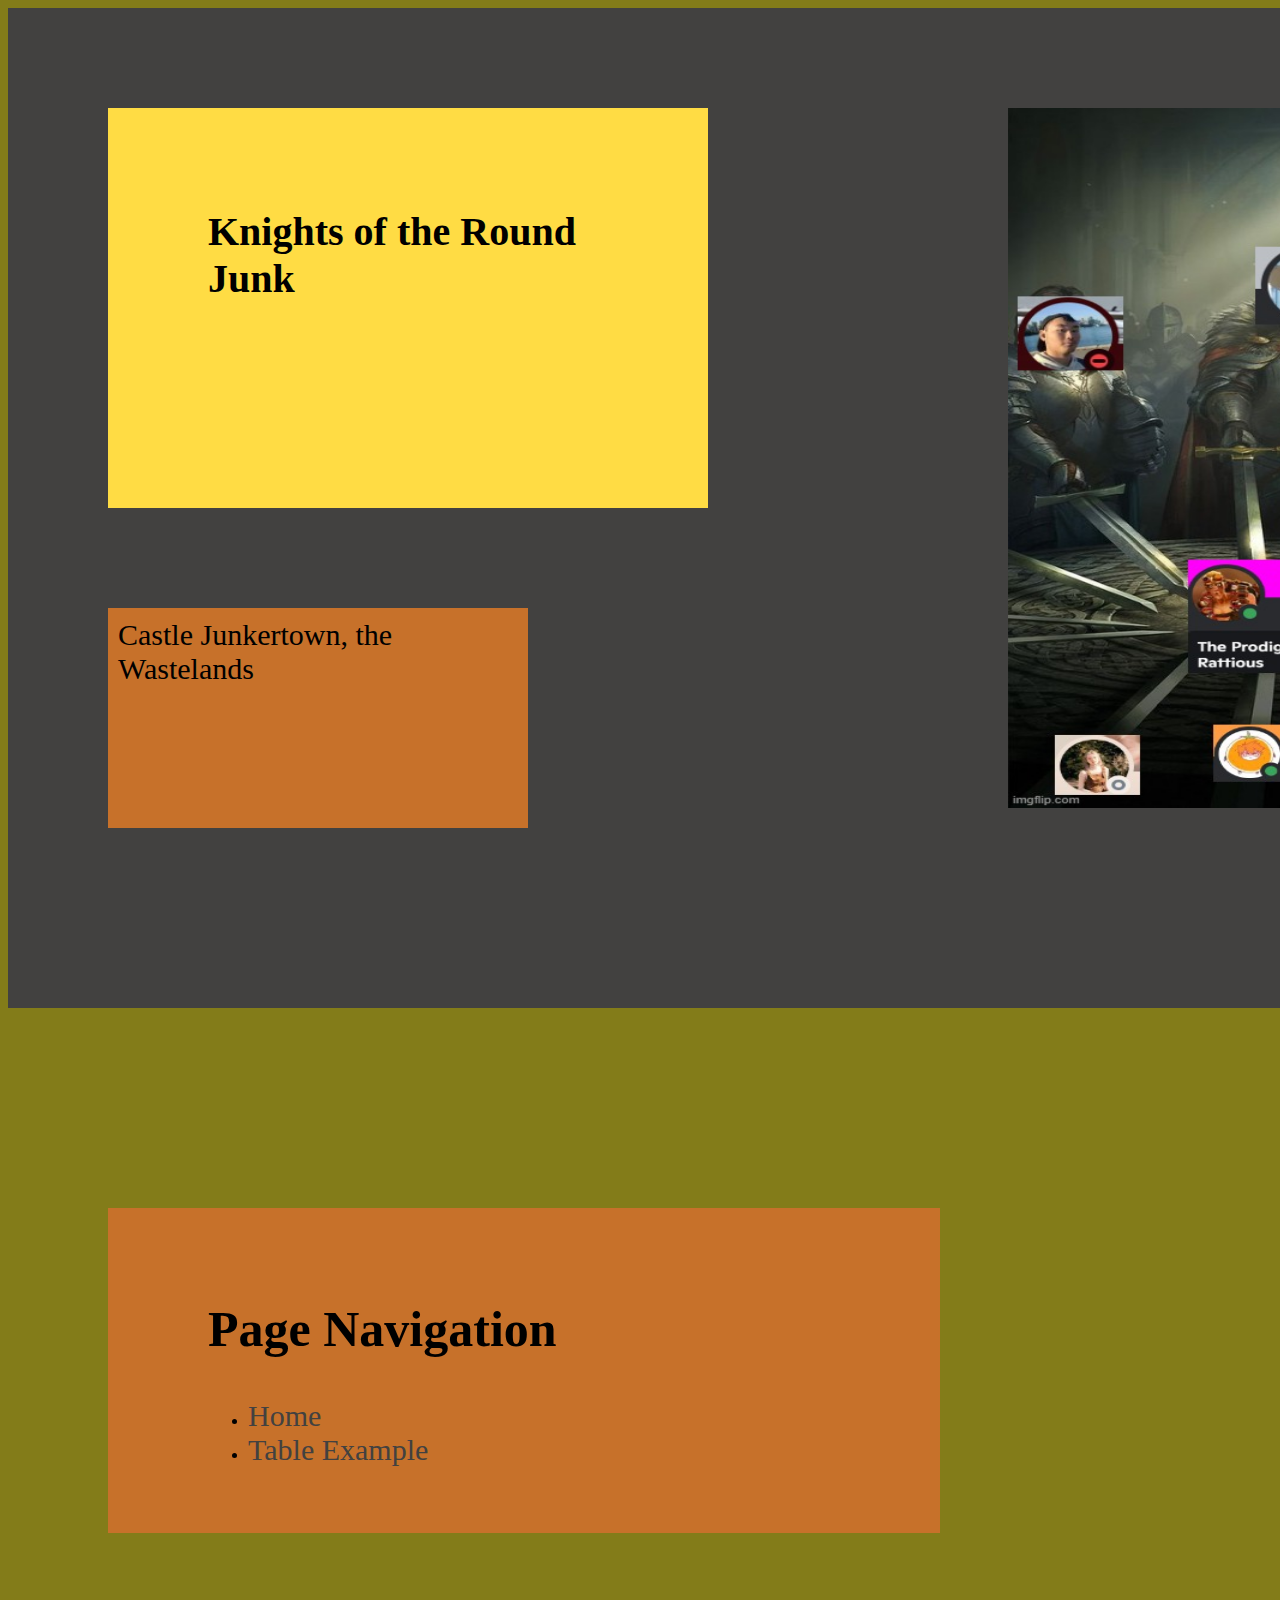
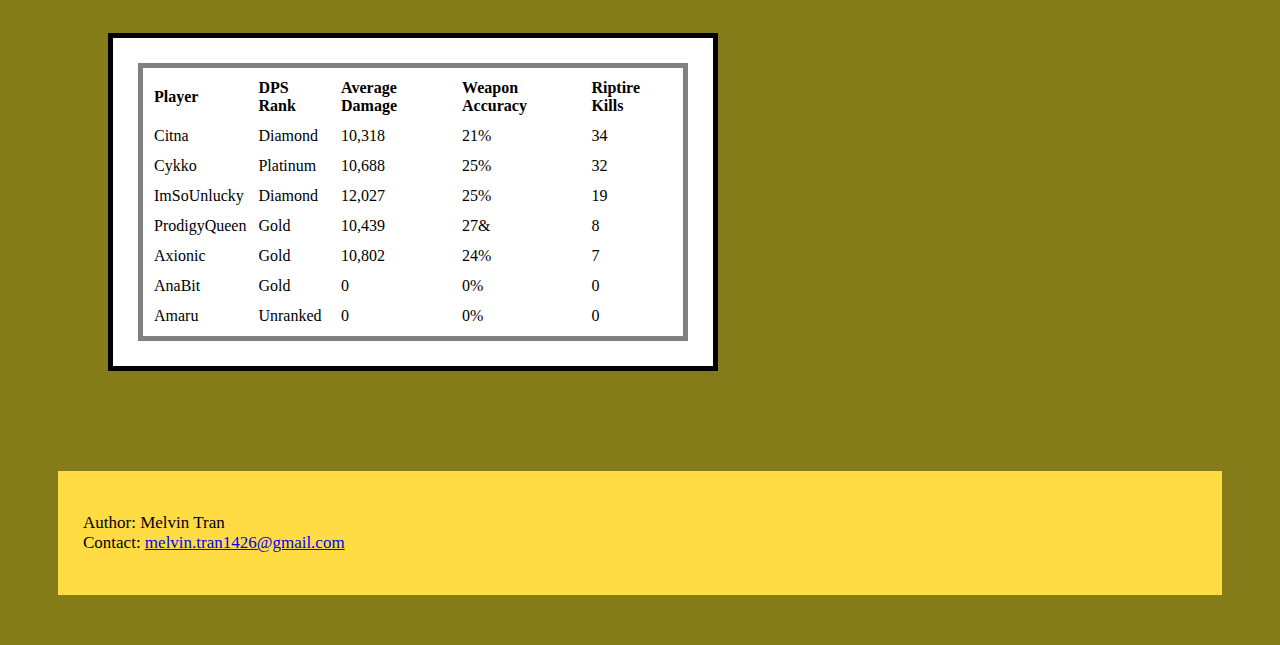
<file: projectOne-basicHtmlCss/table.html>
<!DOCTYPE html>

<html lang="en-us">
  <head>
    <meta charset="UTF-8" />
    <title>Basic HTML and CSS Review</title>
    <link rel="stylesheet" type="text/css" href="css/styles.css" />
  </head>

  <body>
    <header class="headBanner">
      <div class="bannerTextGroup">
        <h1>Knights of the Round Junk</h1>
        <p>Castle Junkertown, the Wastelands</p>
      </div>
      <img
        src="img/knightsOfTheRoundJunk.png"
        alt="knightsOfTheRoundJunk.png"
      />
    </header>

    <div class="navigation">
      <h2>Page Navigation</h2>
      <nav>
        <ul>
          <li><a href="index.html">Home</a></li>
          <li><a href="table.html">Table Example</a></li>
        </ul>
      </nav>
    </div>

    <div class="tableContent">
      <table>
        <tr>
          <th>Player</th>
          <th>DPS Rank</th>
          <th>Average Damage</th>
          <th>Weapon Accuracy</th>
          <th>Riptire Kills</th>
        </tr>
        <tr>
          <td>Citna</td>
          <td>Diamond</td>
          <td>10,318</td>
          <td>21%</td>
          <td>34</td>
        </tr>
        <tr>
          <td>Cykko</td>
          <td>Platinum</td>
          <td>10,688</td>
          <td>25%</td>
          <td>32</td>
        </tr>
        <tr>
          <td>ImSoUnlucky</td>
          <td>Diamond</td>
          <td>12,027</td>
          <td>25%</td>
          <td>19</td>
        </tr>
        <tr>
          <td>ProdigyQueen</td>
          <td>Gold</td>
          <td>10,439</td>
          <td>27&</td>
          <td>8</td>
        </tr>
        <tr>
          <td>Axionic</td>
          <td>Gold</td>
          <td>10,802</td>
          <td>24%</td>
          <td>7</td>
        </tr>
        <tr>
          <td>AnaBit</td>
          <td>Gold</td>
          <td>0</td>
          <td>0%</td>
          <td>0</td>
        </tr>
        <tr>
          <td>Amaru</td>
          <td>Unranked</td>
          <td>0</td>
          <td>0%</td>
          <td>0</td>
        </tr>
      </table>
    </div>
  </body>

  <footer>
    <p>
      Author: Melvin Tran <br />
      Contact:
      <a href="mailto:melvin.tran1426@gmail.com">melvin.tran1426@gmail.com</a>
    </p>
  </footer>
</html>
</file>
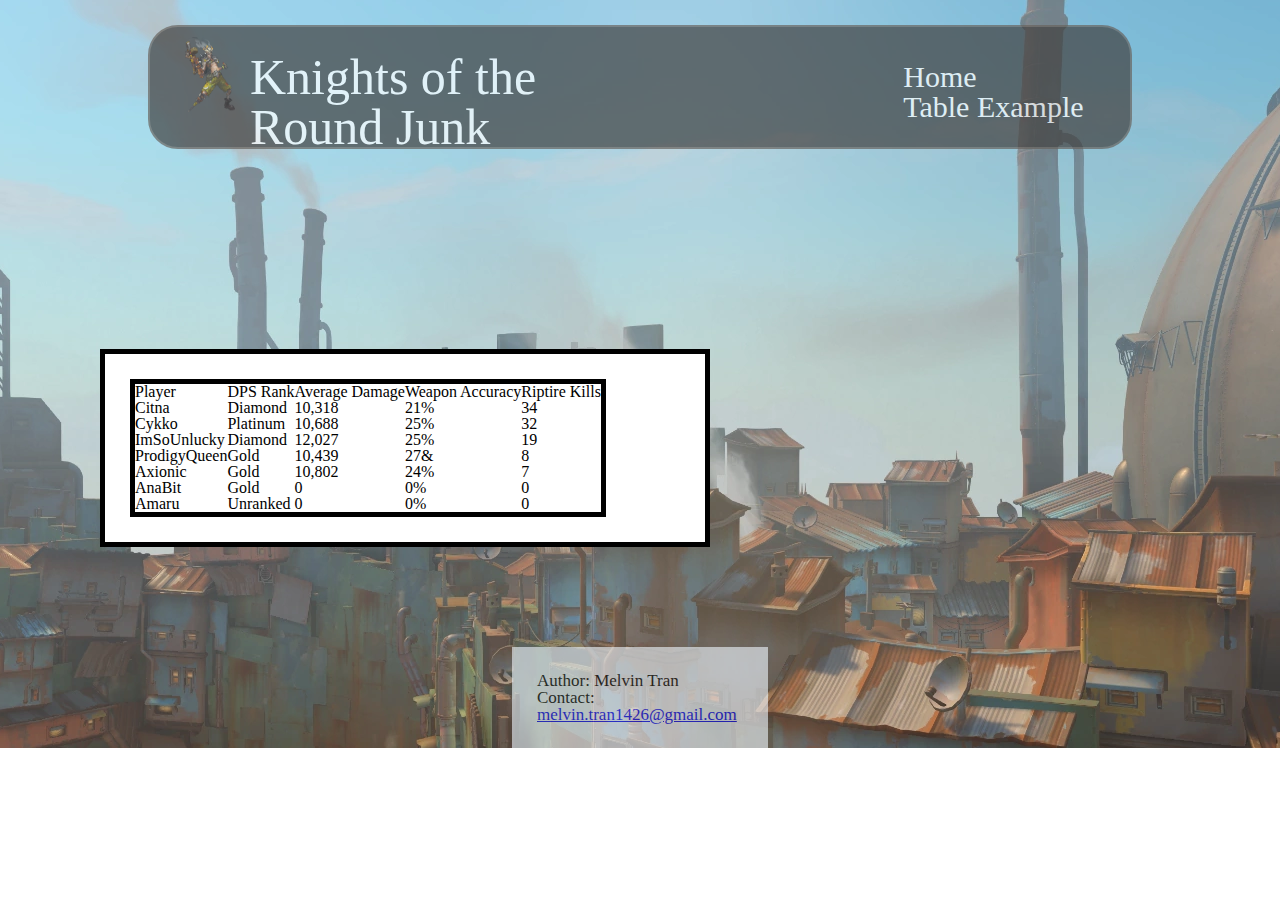
<file: projectTwo-advancedCss/table.html>
<!DOCTYPE html>

<html lang="en-us">
  <head>
    <meta charset="UTF-8" />
    <title>Basic HTML and CSS Review</title>
    <link rel="stylesheet" type="text/css" href="css/reset.css" />
    <link rel="stylesheet" type="text/css" href="css/styles.css" />
  </head>

  <body>
    <div class="headBanner">
      <header>
        <div class="navigation">
          <img src="img/junkrat.webp" alt="junkrat.webp" />
          <h2>Knights of the Round Junk</h2>
          <nav>
            <ul>
              <li><a href="index.html">Home</a></li>
              <li><a href="table.html">Table Example</a></li>
            </ul>
          </nav>
        </div>
      </header>

      <div class="tableContent">
        <table>
          <tr>
            <th>Player</th>
            <th>DPS Rank</th>
            <th>Average Damage</th>
            <th>Weapon Accuracy</th>
            <th>Riptire Kills</th>
          </tr>
          <tr>
            <td>Citna</td>
            <td>Diamond</td>
            <td>10,318</td>
            <td>21%</td>
            <td>34</td>
          </tr>
          <tr>
            <td>Cykko</td>
            <td>Platinum</td>
            <td>10,688</td>
            <td>25%</td>
            <td>32</td>
          </tr>
          <tr>
            <td>ImSoUnlucky</td>
            <td>Diamond</td>
            <td>12,027</td>
            <td>25%</td>
            <td>19</td>
          </tr>
          <tr>
            <td>ProdigyQueen</td>
            <td>Gold</td>
            <td>10,439</td>
            <td>27&</td>
            <td>8</td>
          </tr>
          <tr>
            <td>Axionic</td>
            <td>Gold</td>
            <td>10,802</td>
            <td>24%</td>
            <td>7</td>
          </tr>
          <tr>
            <td>AnaBit</td>
            <td>Gold</td>
            <td>0</td>
            <td>0%</td>
            <td>0</td>
          </tr>
          <tr>
            <td>Amaru</td>
            <td>Unranked</td>
            <td>0</td>
            <td>0%</td>
            <td>0</td>
          </tr>
        </table>
      </div>
      <footer>
        <p>
          Author: Melvin Tran <br />
          Contact:
          <a href="mailto:melvin.tran1426@gmail.com"
            >melvin.tran1426@gmail.com</a
          >
        </p>
      </footer>
    </div>
  </body>
</html>
</file>
<file: projectOne-basicHtmlCss/css/styles.css>
body {
    background-color: #837c19;
}

footer {
    background-color: #ffdc44;
    margin: 50px;
    padding: 25px;
}

footer > p {
    font-size: 17px;
}


.headBanner {
    background-color: #424140;
    width: 2000px;
    height: 1000px;
    display: flex;
    flex-wrap: wrap;
    margin-bottom: 200px;
}

.bannerTextGroup > h1 {
    margin: 100px; 
    padding: 100px;
    width: 400px;
    height: 200px;
    font-size: 40px;
    background-color: #ffdc44;
}

.bannerTextGroup > p {
    background-color: #c7712a;
    width: 400px;
    height: 200px;
    margin: 100px; 
    padding: 10px;
    font-size: 30px;
}

.headBanner > img {
    margin: 0px 100px;
    padding: 100px;
    width: 600px;
    height: 700px;
}

.bodyContent {
    background-color: #bcc42d;
}

.bodyContent > h3 {
    margin: 100px;
    padding: 50px;
    font-size: 50px;
}

.bodyContent > img {
    margin-left: 100px;
    width: 1000px;
    height: 700px;
}

.bodyContent > .followText > p {
    margin: 50px 0px 50px 100px;
    font-size: 30px;
}

.bodyContent > p {
    margin-left: 100px;
    width: 800px;
    padding: 50px;
}

.navigation {
    margin: 0px 100px;
    padding: 50px 100px;
    width: 50%;
    background-color: #c7712a;
}

.navigation > h2 {
    font-size: 50px;
}

.navigation > nav > ul > li > a {
    font-size: 30px;
    text-decoration: none;
    color: #424140;
}

.tableContent {
    margin: 100px;
    padding: 25px;
    width: 550px;
    background-color: white;
    text-align: left;
    border-style: solid;
    border-width: 5px;
}

.tableContent > table {
    border-style: solid;
    border-width: 5px;
    border-spacing: 10px;
}

.tableContent > table > tr > th {
    padding: 10px;
    margin: 10px;
}
</file>
<file: projectThree-websiteRecreation/css/styles.css>
/* Slideshow container */
.templateslideshow {
    max-width: 800px;
    position: relative;
    margin: auto; 
  }
  
  /* Hide the images by default */
  .slide {
    display: none;
  }

  .slide img {
    width: 800px;
    height: 500px;
  }
  
  /* Next & previous buttons */
  .prev, .next {
    cursor: pointer;
    position: absolute; 
    top: 50%;
    width: auto;
    margin-top: -22px;
    padding: 16px;
    color: white;
    font-weight: bold;
    font-size: 18px;
    transition: 0.6s ease;
    border-radius: 0 3px 3px 0;
    user-select: none;
  }
  
  /* Position the "next button" to the right */
  .next {
    right: 0;
    border-radius: 3px 0 0 3px;
  }
  
  /* On hover, add a black background color with a little bit see-through */
  .prev:hover, .next:hover {
    background-color: rgba(0,0,0,0.8);
  }
  
  /* Caption text */
  .text {
    color: rgb(119, 74, 74);
    font-weight: bold;
    font-size: 15px;
    padding: 8px 12px;
    position: absolute;
    bottom: 8px;
    width: 100%;
    text-align: center;
  }
  
  /* Number text (1/3 etc) */
  .slidecount {
    color: #f2f2f2;
    font-size: 12px;
    padding: 8px 12px;
    position: absolute;
    top: 0;
  }
  
  /* The dots/bullets/indicators */
  .dot {
    cursor: pointer;
    height: 15px;
    width: 15px;
    margin: 0 2px;
    background-color: #bbb;
    border-radius: 50%;
    display: inline-block;
    transition: background-color 0.6s ease;
  }
  
  .active, .dot:hover {
    background-color: #717171;
  }
</file>
<file: projectTwo-advancedCss/css/styles.css>
body {
    /* max-width: 1920px; */
    max-width: 100%; 
}

footer {
    background-color: aliceblue;
    margin: 50px 40% 0px 40%;
    padding: 25px;
    opacity: 0.6;
}

footer > p {
    font-size: 17px;
}


.headBanner {
    background-image: url(../img/junkertown.webp);
    background-repeat: no-repeat;
    background-attachment: fixed;
    background-position: center;
    width: 100%;
}

header {
    display: flex;
    flex-wrap: wrap;
    margin-bottom: 50px;
}

.bannerTextGroup {
     margin: 100px;
}

.bannerTextGroup > h1 {
    margin: 100px 100px 100px 200px; 
    padding: 50px;
    width: 400px;
    height: 100px;
    font-size: 40px;
    color:#c7712a;
    background-color: aliceblue;
    font-weight: bold;
    opacity: 0.6;
}

.bannerTextGroup > p {
    background-color: aliceblue;
    width: 500px;
    height: 200px;
    margin-left: 200px;
    padding: 10px;
    font-size: 20px;
    color:#c7712a;
    opacity: 0.6;
}

.headBanner > header > img {
    width: 600px;
    height: 900px;
}

.emptySpace {
    display: flex;
    padding: 10px;
    margin: auto;
    margin-top: 25px;
    margin-bottom: 100px;
    width: 75%;
    height: 100px;
    background-color: #424140;
    border: 2px solid #69645f;
    border-radius: 30px;
    opacity: 0.7;
}

.emptySpace > h3 {
    margin: 20px;
    margin-left: 50px;
    padding: 25px;
    font-size: 35px;
    color: aliceblue;
}

.emptySpace > .followText > p {
    margin: 25px;
    margin-top: 30px;
    margin-left: 150px;
    padding: 25px;
    font-size: 20px;
    color: aliceblue;
}

.bodyContent {
    width: 1200px;
    margin: auto;
    padding-top: 50px;
    display: flex;
    flex-wrap: wrap;
    background-color: #424140;
    opacity: 0.8;
}

.bodyContent > img {
    margin-left: 50px;
    width: 700px;
    height: 450px;
}

.bodyContent > h3 {
    margin: 25px;
    font-size: 30px;
}

.textGroup {
    color:aliceblue;
    margin: 50px;
    width: 300px;
}

.bodyContent > p {
    margin-left: 25px;
    margin-right: 25px;
    width: 500px;
    padding: 25px;
    color: aliceblue;
}

.navigation {
    display: flex;
    padding: 10px;
    margin: auto;
    margin-top: 25px;
    margin-bottom: 100px;
    width: 75%;
    height: 100px;
    background-color: #424140;
    border: 2px solid #69645f;
    border-radius: 30px;
    opacity: 0.7;
}

.navigation > img {
    height: 75px;
    width: 50px;
    margin-right: 15px;
    margin-left: 25px;
}

.navigation > h2 {
    font-size: 50px;
    color: white;
    margin-right: 25%;
    padding-top: 15px;
}

.navigation > nav > ul {
    display: flex;
    flex-wrap: wrap;
    padding-top: 25px;
}

.navigation > nav > ul > li > a {
    font-size: 30px;
    text-decoration: none;
    margin: 15px;
    color: white;
}

.navigation > nav > ul > li > a:hover {
    color: #c7712a;
}

.tableContent {
    margin: 100px;
    padding: 25px;
    width: 550px;
    background-color: white;
    text-align: left;
    border-style: solid;
    border-width: 5px;
}

.tableContent > table {
    border-style: solid;
    border-width: 5px;
    border-spacing: 10px;
}

.tableContent > table > tr > th {
    padding: 10px;
    margin: 10px;
}
</file>
